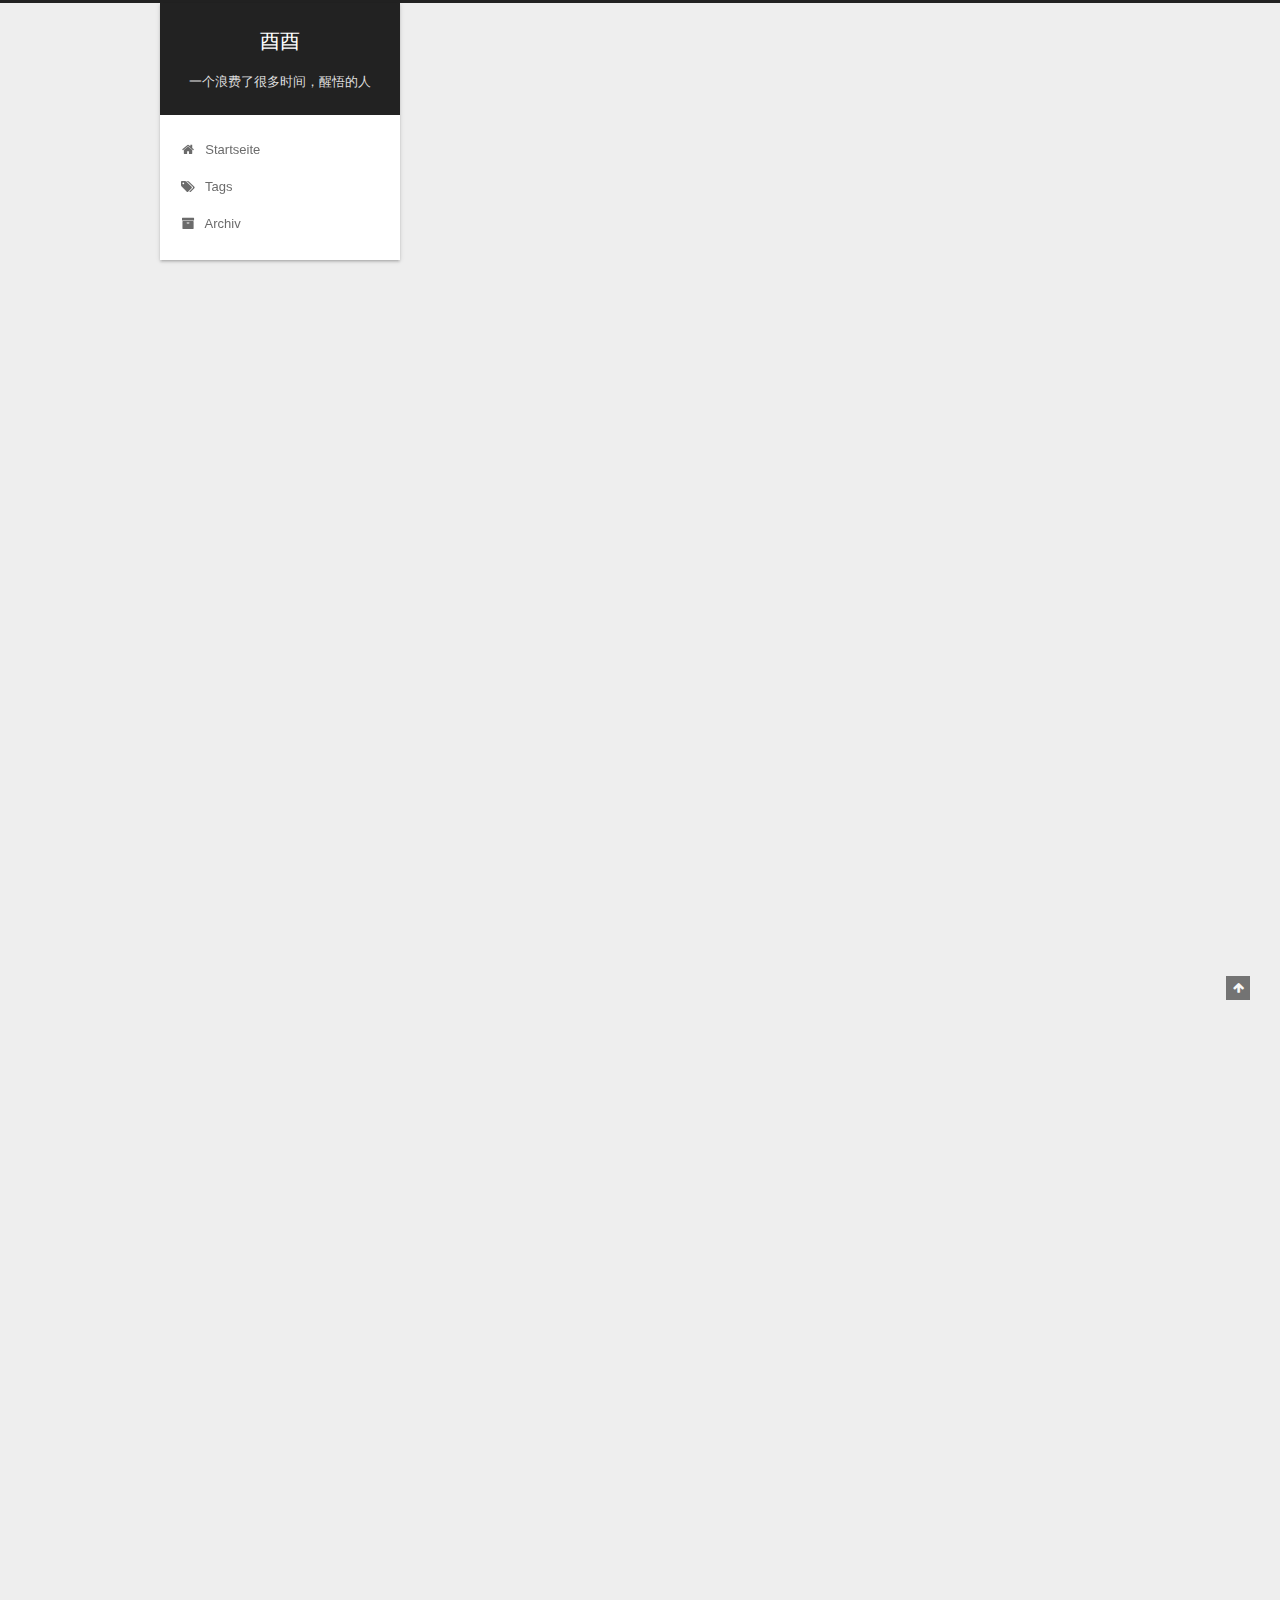
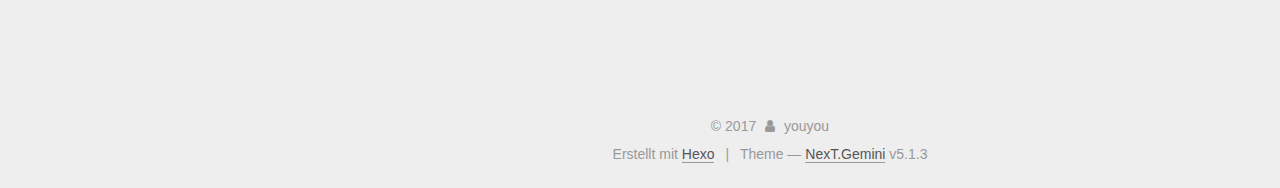
<file: index.html>
<!DOCTYPE html>



  


<html class="theme-next gemini use-motion" lang="中文">
<head>
  <meta charset="UTF-8"/>
<meta http-equiv="X-UA-Compatible" content="IE=edge" />
<meta name="viewport" content="width=device-width, initial-scale=1, maximum-scale=1"/>
<meta name="theme-color" content="#222">









<meta http-equiv="Cache-Control" content="no-transform" />
<meta http-equiv="Cache-Control" content="no-siteapp" />
















  
  
  <link href="/lib/fancybox/source/jquery.fancybox.css?v=2.1.5" rel="stylesheet" type="text/css" />







<link href="/lib/font-awesome/css/font-awesome.min.css?v=4.6.2" rel="stylesheet" type="text/css" />

<link href="/css/main.css?v=5.1.3" rel="stylesheet" type="text/css" />


  <link rel="apple-touch-icon" sizes="180x180" href="/images/apple-touch-icon-next.png?v=5.1.3">


  <link rel="icon" type="image/png" sizes="32x32" href="/images/favicon-32x32-next.png?v=5.1.3">


  <link rel="icon" type="image/png" sizes="16x16" href="/images/favicon-16x16-next.png?v=5.1.3">


  <link rel="mask-icon" href="/images/logo.svg?v=5.1.3" color="#222">





  <meta name="keywords" content="Hexo, NexT" />










<meta name="description" content="给自己留点东西now">
<meta property="og:type" content="website">
<meta property="og:title" content="酉酉">
<meta property="og:url" content="http://yoursite.com/index.html">
<meta property="og:site_name" content="酉酉">
<meta property="og:description" content="给自己留点东西now">
<meta property="og:locale" content="中文">
<meta name="twitter:card" content="summary">
<meta name="twitter:title" content="酉酉">
<meta name="twitter:description" content="给自己留点东西now">



<script type="text/javascript" id="hexo.configurations">
  var NexT = window.NexT || {};
  var CONFIG = {
    root: '/',
    scheme: 'Gemini',
    version: '5.1.3',
    sidebar: {"position":"left","display":"post","offset":12,"b2t":false,"scrollpercent":false,"onmobile":false},
    fancybox: true,
    tabs: true,
    motion: {"enable":true,"async":false,"transition":{"post_block":"fadeIn","post_header":"slideDownIn","post_body":"slideDownIn","coll_header":"slideLeftIn","sidebar":"slideUpIn"}},
    duoshuo: {
      userId: '0',
      author: 'Author'
    },
    algolia: {
      applicationID: '',
      apiKey: '',
      indexName: '',
      hits: {"per_page":10},
      labels: {"input_placeholder":"Search for Posts","hits_empty":"We didn't find any results for the search: ${query}","hits_stats":"${hits} results found in ${time} ms"}
    }
  };
</script>



  <link rel="canonical" href="http://yoursite.com/"/>





  <title>酉酉</title>
  








</head>

<body itemscope itemtype="http://schema.org/WebPage" lang="中文">

  
  
    
  

  <div class="container sidebar-position-left 
  page-home">
    <div class="headband"></div>

    <header id="header" class="header" itemscope itemtype="http://schema.org/WPHeader">
      <div class="header-inner"><div class="site-brand-wrapper">
  <div class="site-meta ">
    

    <div class="custom-logo-site-title">
      <a href="/"  class="brand" rel="start">
        <span class="logo-line-before"><i></i></span>
        <span class="site-title">酉酉</span>
        <span class="logo-line-after"><i></i></span>
      </a>
    </div>
      
        <p class="site-subtitle">一个浪费了很多时间，醒悟的人</p>
      
  </div>

  <div class="site-nav-toggle">
    <button>
      <span class="btn-bar"></span>
      <span class="btn-bar"></span>
      <span class="btn-bar"></span>
    </button>
  </div>
</div>

<nav class="site-nav">
  

  
    <ul id="menu" class="menu">
      
        
        <li class="menu-item menu-item-home">
          <a href="/" rel="section">
            
              <i class="menu-item-icon fa fa-fw fa-home"></i> <br />
            
            Startseite
          </a>
        </li>
      
        
        <li class="menu-item menu-item-tags">
          <a href="/tags/" rel="section">
            
              <i class="menu-item-icon fa fa-fw fa-tags"></i> <br />
            
            Tags
          </a>
        </li>
      
        
        <li class="menu-item menu-item-archives">
          <a href="/archives/" rel="section">
            
              <i class="menu-item-icon fa fa-fw fa-archive"></i> <br />
            
            Archiv
          </a>
        </li>
      

      
    </ul>
  

  
</nav>



 </div>
    </header>

    <main id="main" class="main">
      <div class="main-inner">
        <div class="content-wrap">
          <div id="content" class="content">
            
  <section id="posts" class="posts-expand">
    
      

  

  
  
  

  <article class="post post-type-normal" itemscope itemtype="http://schema.org/Article">
  
  
  
  <div class="post-block">
    <link itemprop="mainEntityOfPage" href="http://yoursite.com/2017/12/23/hexo/">

    <span hidden itemprop="author" itemscope itemtype="http://schema.org/Person">
      <meta itemprop="name" content="youyou">
      <meta itemprop="description" content="">
      <meta itemprop="image" content="/images/avatar.gif">
    </span>

    <span hidden itemprop="publisher" itemscope itemtype="http://schema.org/Organization">
      <meta itemprop="name" content="酉酉">
    </span>

    
      <header class="post-header">

        
        
          <h1 class="post-title" itemprop="name headline">
                
                <a class="post-title-link" href="/2017/12/23/hexo/" itemprop="url">Unbenannt</a></h1>
        

        <div class="post-meta">
          <span class="post-time">
            
              <span class="post-meta-item-icon">
                <i class="fa fa-calendar-o"></i>
              </span>
              
                <span class="post-meta-item-text">Veröffentlicht am</span>
              
              <time title="Post created" itemprop="dateCreated datePublished" datetime="2017-12-23T02:25:54+08:00">
                2017-12-23
              </time>
            

            

            
          </span>

          

          
            
          

          
          

          

          

          

        </div>
      </header>
    

    
    
    
    <div class="post-body" itemprop="articleBody">

      
      

      
        
          
            <h3 id="init"><a href="#init" class="headerlink" title="init"></a>init</h3><figure class="highlight shell"><table><tr><td class="gutter"><pre><span class="line">1</span><br></pre></td><td class="code"><pre><span class="line"><span class="meta">$</span><span class="bash"> hexo init [folder] <span class="comment">#初始化</span></span></span><br></pre></td></tr></table></figure>
<h4 id="new"><a href="#new" class="headerlink" title="new"></a>new</h4><figure class="highlight shell"><table><tr><td class="gutter"><pre><span class="line">1</span><br></pre></td><td class="code"><pre><span class="line"><span class="meta">$</span><span class="bash"> hexo new [layout] &lt;title&gt; <span class="comment">#新建文档</span></span></span><br></pre></td></tr></table></figure>
<h3 id="generate"><a href="#generate" class="headerlink" title="generate"></a>generate</h3><figure class="highlight shell"><table><tr><td class="gutter"><pre><span class="line">1</span><br><span class="line">2</span><br><span class="line">3</span><br><span class="line">4</span><br><span class="line">5</span><br></pre></td><td class="code"><pre><span class="line"><span class="meta">$</span><span class="bash"> hexo -g ，generate   <span class="comment">#发布</span></span></span><br><span class="line"><span class="meta">$</span><span class="bash"> hexo -d ,--deploy  <span class="comment">#部署到github</span></span></span><br><span class="line"><span class="meta">$</span><span class="bash"> hexo -w ,--watch  <span class="comment">#观察文件变化</span></span></span><br><span class="line"><span class="meta">$</span><span class="bash"> hexo -s , server <span class="comment">#启动server 端口4000</span></span></span><br><span class="line"><span class="meta">$</span><span class="bash"> hexo clean <span class="comment">#清楚缓存</span></span></span><br></pre></td></tr></table></figure>

          
        
      
    </div>
    
    
    

    

    

    

    <footer class="post-footer">
      

      

      

      
      
        <div class="post-eof"></div>
      
    </footer>
  </div>
  
  
  
  </article>


    
      

  

  
  
  

  <article class="post post-type-normal" itemscope itemtype="http://schema.org/Article">
  
  
  
  <div class="post-block">
    <link itemprop="mainEntityOfPage" href="http://yoursite.com/2017/12/23/hello-world/">

    <span hidden itemprop="author" itemscope itemtype="http://schema.org/Person">
      <meta itemprop="name" content="youyou">
      <meta itemprop="description" content="">
      <meta itemprop="image" content="/images/avatar.gif">
    </span>

    <span hidden itemprop="publisher" itemscope itemtype="http://schema.org/Organization">
      <meta itemprop="name" content="酉酉">
    </span>

    
      <header class="post-header">

        
        
          <h1 class="post-title" itemprop="name headline">
                
                <a class="post-title-link" href="/2017/12/23/hello-world/" itemprop="url">Hello World</a></h1>
        

        <div class="post-meta">
          <span class="post-time">
            
              <span class="post-meta-item-icon">
                <i class="fa fa-calendar-o"></i>
              </span>
              
                <span class="post-meta-item-text">Veröffentlicht am</span>
              
              <time title="Post created" itemprop="dateCreated datePublished" datetime="2017-12-23T00:21:24+08:00">
                2017-12-23
              </time>
            

            

            
          </span>

          

          
            
          

          
          

          

          

          

        </div>
      </header>
    

    
    
    
    <div class="post-body" itemprop="articleBody">

      
      

      
        
          
            <p>Welcome to <a href="https://hexo.io/" target="_blank" rel="noopener">Hexo</a>! This is your very first post. Check <a href="https://hexo.io/docs/" target="_blank" rel="noopener">documentation</a> for more info. If you get any problems when using Hexo, you can find the answer in <a href="https://hexo.io/docs/troubleshooting.html" target="_blank" rel="noopener">troubleshooting</a> or you can ask me on <a href="https://github.com/hexojs/hexo/issues" target="_blank" rel="noopener">GitHub</a>.</p>
<h2 id="Quick-Start"><a href="#Quick-Start" class="headerlink" title="Quick Start"></a>Quick Start</h2><h3 id="Create-a-new-post"><a href="#Create-a-new-post" class="headerlink" title="Create a new post"></a>Create a new post</h3><figure class="highlight bash"><table><tr><td class="gutter"><pre><span class="line">1</span><br></pre></td><td class="code"><pre><span class="line">$ hexo new <span class="string">"My New Post"</span></span><br></pre></td></tr></table></figure>
<p>More info: <a href="https://hexo.io/docs/writing.html" target="_blank" rel="noopener">Writing</a></p>
<h3 id="Run-server"><a href="#Run-server" class="headerlink" title="Run server"></a>Run server</h3><figure class="highlight bash"><table><tr><td class="gutter"><pre><span class="line">1</span><br></pre></td><td class="code"><pre><span class="line">$ hexo server</span><br></pre></td></tr></table></figure>
<p>More info: <a href="https://hexo.io/docs/server.html" target="_blank" rel="noopener">Server</a></p>
<h3 id="Generate-static-files"><a href="#Generate-static-files" class="headerlink" title="Generate static files"></a>Generate static files</h3><figure class="highlight bash"><table><tr><td class="gutter"><pre><span class="line">1</span><br></pre></td><td class="code"><pre><span class="line">$ hexo generate</span><br></pre></td></tr></table></figure>
<p>More info: <a href="https://hexo.io/docs/generating.html" target="_blank" rel="noopener">Generating</a></p>
<h3 id="Deploy-to-remote-sites"><a href="#Deploy-to-remote-sites" class="headerlink" title="Deploy to remote sites"></a>Deploy to remote sites</h3><figure class="highlight bash"><table><tr><td class="gutter"><pre><span class="line">1</span><br></pre></td><td class="code"><pre><span class="line">$ hexo deploy</span><br></pre></td></tr></table></figure>
<p>More info: <a href="https://hexo.io/docs/deployment.html" target="_blank" rel="noopener">Deployment</a></p>

          
        
      
    </div>
    
    
    

    

    

    

    <footer class="post-footer">
      

      

      

      
      
        <div class="post-eof"></div>
      
    </footer>
  </div>
  
  
  
  </article>


    
  </section>

  


          </div>
          


          

        </div>
        
          
  
  <div class="sidebar-toggle">
    <div class="sidebar-toggle-line-wrap">
      <span class="sidebar-toggle-line sidebar-toggle-line-first"></span>
      <span class="sidebar-toggle-line sidebar-toggle-line-middle"></span>
      <span class="sidebar-toggle-line sidebar-toggle-line-last"></span>
    </div>
  </div>

  <aside id="sidebar" class="sidebar">
    
    <div class="sidebar-inner">

      

      

      <section class="site-overview-wrap sidebar-panel sidebar-panel-active">
        <div class="site-overview">
          <div class="site-author motion-element" itemprop="author" itemscope itemtype="http://schema.org/Person">
            
              <p class="site-author-name" itemprop="name">youyou</p>
              <p class="site-description motion-element" itemprop="description">给自己留点东西now</p>
          </div>

          <nav class="site-state motion-element">

            
              <div class="site-state-item site-state-posts">
              
                <a href="/archives/">
              
                  <span class="site-state-item-count">2</span>
                  <span class="site-state-item-name">Artikel</span>
                </a>
              </div>
            

            

            

          </nav>

          

          <div class="links-of-author motion-element">
            
          </div>

          
          

          
          

          

        </div>
      </section>

      

      

    </div>
  </aside>


        
      </div>
    </main>

    <footer id="footer" class="footer">
      <div class="footer-inner">
        <div class="copyright">&copy; <span itemprop="copyrightYear">2017</span>
  <span class="with-love">
    <i class="fa fa-user"></i>
  </span>
  <span class="author" itemprop="copyrightHolder">youyou</span>

  
</div>


  <div class="powered-by">Erstellt mit  <a class="theme-link" target="_blank" href="https://hexo.io">Hexo</a></div>



  <span class="post-meta-divider">|</span>



  <div class="theme-info">Theme &mdash; <a class="theme-link" target="_blank" href="https://github.com/iissnan/hexo-theme-next">NexT.Gemini</a> v5.1.3</div>




        







        
      </div>
    </footer>

    
      <div class="back-to-top">
        <i class="fa fa-arrow-up"></i>
        
      </div>
    

    

  </div>

  

<script type="text/javascript">
  if (Object.prototype.toString.call(window.Promise) !== '[object Function]') {
    window.Promise = null;
  }
</script>









  












  
  
    <script type="text/javascript" src="/lib/jquery/index.js?v=2.1.3"></script>
  

  
  
    <script type="text/javascript" src="/lib/fastclick/lib/fastclick.min.js?v=1.0.6"></script>
  

  
  
    <script type="text/javascript" src="/lib/jquery_lazyload/jquery.lazyload.js?v=1.9.7"></script>
  

  
  
    <script type="text/javascript" src="/lib/velocity/velocity.min.js?v=1.2.1"></script>
  

  
  
    <script type="text/javascript" src="/lib/velocity/velocity.ui.min.js?v=1.2.1"></script>
  

  
  
    <script type="text/javascript" src="/lib/fancybox/source/jquery.fancybox.pack.js?v=2.1.5"></script>
  


  


  <script type="text/javascript" src="/js/src/utils.js?v=5.1.3"></script>

  <script type="text/javascript" src="/js/src/motion.js?v=5.1.3"></script>



  
  


  <script type="text/javascript" src="/js/src/affix.js?v=5.1.3"></script>

  <script type="text/javascript" src="/js/src/schemes/pisces.js?v=5.1.3"></script>



  

  


  <script type="text/javascript" src="/js/src/bootstrap.js?v=5.1.3"></script>



  


  




	





  





  












  





  

  

  

  
  

  

  

  

</body>
</html>
</file>
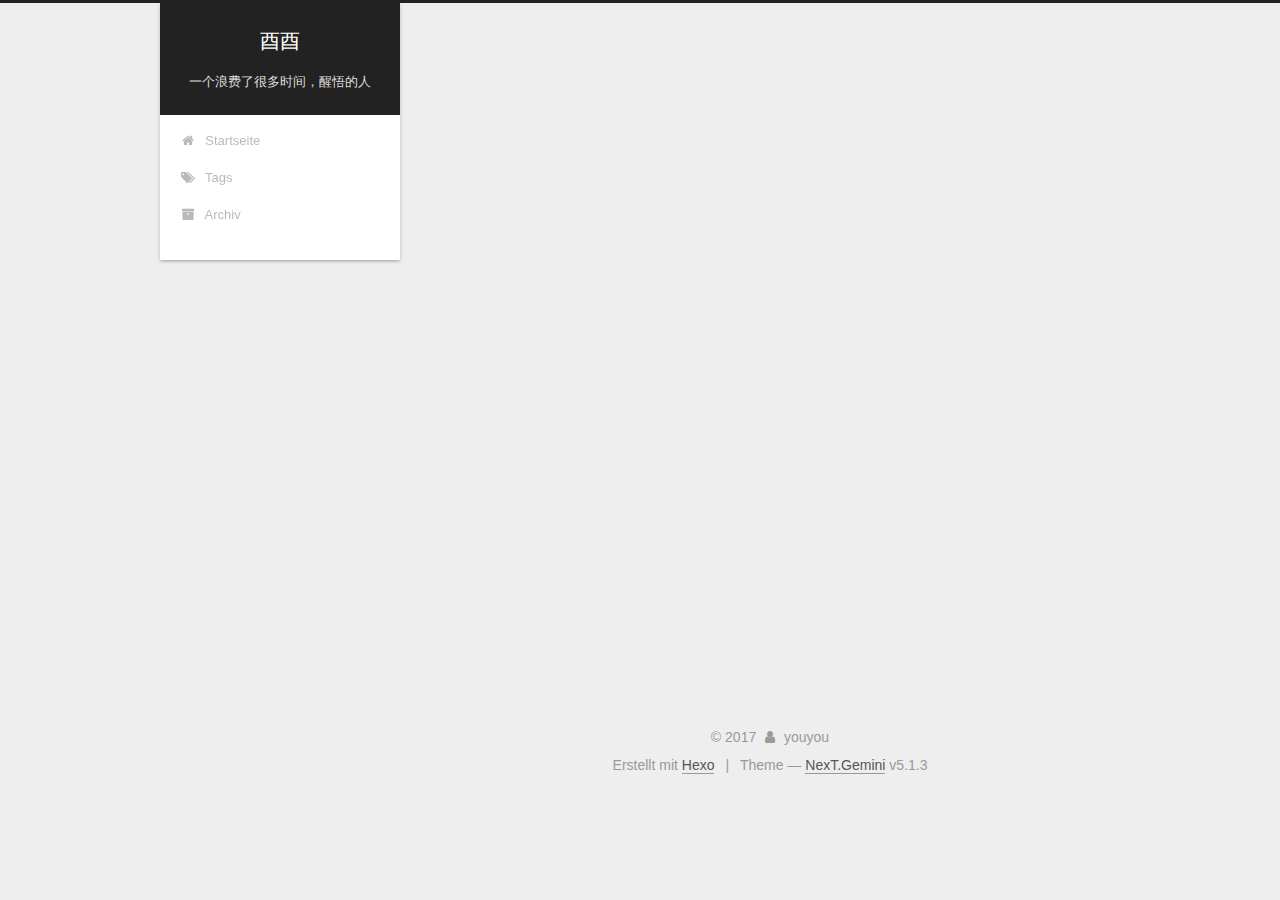
<file: archives/index.html>
<!DOCTYPE html>



  


<html class="theme-next gemini use-motion" lang="中文">
<head>
  <meta charset="UTF-8"/>
<meta http-equiv="X-UA-Compatible" content="IE=edge" />
<meta name="viewport" content="width=device-width, initial-scale=1, maximum-scale=1"/>
<meta name="theme-color" content="#222">









<meta http-equiv="Cache-Control" content="no-transform" />
<meta http-equiv="Cache-Control" content="no-siteapp" />
















  
  
  <link href="/lib/fancybox/source/jquery.fancybox.css?v=2.1.5" rel="stylesheet" type="text/css" />







<link href="/lib/font-awesome/css/font-awesome.min.css?v=4.6.2" rel="stylesheet" type="text/css" />

<link href="/css/main.css?v=5.1.3" rel="stylesheet" type="text/css" />


  <link rel="apple-touch-icon" sizes="180x180" href="/images/apple-touch-icon-next.png?v=5.1.3">


  <link rel="icon" type="image/png" sizes="32x32" href="/images/favicon-32x32-next.png?v=5.1.3">


  <link rel="icon" type="image/png" sizes="16x16" href="/images/favicon-16x16-next.png?v=5.1.3">


  <link rel="mask-icon" href="/images/logo.svg?v=5.1.3" color="#222">





  <meta name="keywords" content="Hexo, NexT" />










<meta name="description" content="给自己留点东西now">
<meta property="og:type" content="website">
<meta property="og:title" content="酉酉">
<meta property="og:url" content="http://yoursite.com/archives/index.html">
<meta property="og:site_name" content="酉酉">
<meta property="og:description" content="给自己留点东西now">
<meta property="og:locale" content="中文">
<meta name="twitter:card" content="summary">
<meta name="twitter:title" content="酉酉">
<meta name="twitter:description" content="给自己留点东西now">



<script type="text/javascript" id="hexo.configurations">
  var NexT = window.NexT || {};
  var CONFIG = {
    root: '/',
    scheme: 'Gemini',
    version: '5.1.3',
    sidebar: {"position":"left","display":"post","offset":12,"b2t":false,"scrollpercent":false,"onmobile":false},
    fancybox: true,
    tabs: true,
    motion: {"enable":true,"async":false,"transition":{"post_block":"fadeIn","post_header":"slideDownIn","post_body":"slideDownIn","coll_header":"slideLeftIn","sidebar":"slideUpIn"}},
    duoshuo: {
      userId: '0',
      author: 'Author'
    },
    algolia: {
      applicationID: '',
      apiKey: '',
      indexName: '',
      hits: {"per_page":10},
      labels: {"input_placeholder":"Search for Posts","hits_empty":"We didn't find any results for the search: ${query}","hits_stats":"${hits} results found in ${time} ms"}
    }
  };
</script>



  <link rel="canonical" href="http://yoursite.com/archives/"/>





  <title>Archiv | 酉酉</title>
  








</head>

<body itemscope itemtype="http://schema.org/WebPage" lang="中文">

  
  
    
  

  <div class="container sidebar-position-left page-archive">
    <div class="headband"></div>

    <header id="header" class="header" itemscope itemtype="http://schema.org/WPHeader">
      <div class="header-inner"><div class="site-brand-wrapper">
  <div class="site-meta ">
    

    <div class="custom-logo-site-title">
      <a href="/"  class="brand" rel="start">
        <span class="logo-line-before"><i></i></span>
        <span class="site-title">酉酉</span>
        <span class="logo-line-after"><i></i></span>
      </a>
    </div>
      
        <p class="site-subtitle">一个浪费了很多时间，醒悟的人</p>
      
  </div>

  <div class="site-nav-toggle">
    <button>
      <span class="btn-bar"></span>
      <span class="btn-bar"></span>
      <span class="btn-bar"></span>
    </button>
  </div>
</div>

<nav class="site-nav">
  

  
    <ul id="menu" class="menu">
      
        
        <li class="menu-item menu-item-home">
          <a href="/" rel="section">
            
              <i class="menu-item-icon fa fa-fw fa-home"></i> <br />
            
            Startseite
          </a>
        </li>
      
        
        <li class="menu-item menu-item-tags">
          <a href="/tags/" rel="section">
            
              <i class="menu-item-icon fa fa-fw fa-tags"></i> <br />
            
            Tags
          </a>
        </li>
      
        
        <li class="menu-item menu-item-archives">
          <a href="/archives/" rel="section">
            
              <i class="menu-item-icon fa fa-fw fa-archive"></i> <br />
            
            Archiv
          </a>
        </li>
      

      
    </ul>
  

  
</nav>



 </div>
    </header>

    <main id="main" class="main">
      <div class="main-inner">
        <div class="content-wrap">
          <div id="content" class="content">
            

  
  
  
  <div class="post-block archive">
    <div id="posts" class="posts-collapse">
      <span class="archive-move-on"></span>

      <span class="archive-page-counter">
        
        
        
          
        
        Öhm..! Insgesamt 2 Artikel. Bleib dran.
      </span>

      

        
        
        

        
          
          <div class="collection-title">
            <h1 class="archive-year" id="archive-year-2017">2017</h1>
          </div>
        
        

        

  <article class="post post-type-normal" itemscope itemtype="http://schema.org/Article">
    <header class="post-header">

      <h2 class="post-title">
        
            <a class="post-title-link" href="/2017/12/23/hexo/" itemprop="url">
              
                <span itemprop="name">Unbenannt</span>
              
            </a>
        
      </h2>

      <div class="post-meta">
        <time class="post-time" itemprop="dateCreated"
              datetime="2017-12-23T02:25:54+08:00"
              content="2017-12-23" >
          12-23
        </time>
      </div>

    </header>
  </article>



      

        
        
        

        
        

        

  <article class="post post-type-normal" itemscope itemtype="http://schema.org/Article">
    <header class="post-header">

      <h2 class="post-title">
        
            <a class="post-title-link" href="/2017/12/23/hello-world/" itemprop="url">
              
                <span itemprop="name">Hello World</span>
              
            </a>
        
      </h2>

      <div class="post-meta">
        <time class="post-time" itemprop="dateCreated"
              datetime="2017-12-23T00:21:24+08:00"
              content="2017-12-23" >
          12-23
        </time>
      </div>

    </header>
  </article>



      

    </div>
  </div>
  
  
  

  



          </div>
          


          

        </div>
        
          
  
  <div class="sidebar-toggle">
    <div class="sidebar-toggle-line-wrap">
      <span class="sidebar-toggle-line sidebar-toggle-line-first"></span>
      <span class="sidebar-toggle-line sidebar-toggle-line-middle"></span>
      <span class="sidebar-toggle-line sidebar-toggle-line-last"></span>
    </div>
  </div>

  <aside id="sidebar" class="sidebar">
    
    <div class="sidebar-inner">

      

      

      <section class="site-overview-wrap sidebar-panel sidebar-panel-active">
        <div class="site-overview">
          <div class="site-author motion-element" itemprop="author" itemscope itemtype="http://schema.org/Person">
            
              <p class="site-author-name" itemprop="name">youyou</p>
              <p class="site-description motion-element" itemprop="description">给自己留点东西now</p>
          </div>

          <nav class="site-state motion-element">

            
              <div class="site-state-item site-state-posts">
              
                <a href="/archives/">
              
                  <span class="site-state-item-count">2</span>
                  <span class="site-state-item-name">Artikel</span>
                </a>
              </div>
            

            

            

          </nav>

          

          <div class="links-of-author motion-element">
            
          </div>

          
          

          
          

          

        </div>
      </section>

      

      

    </div>
  </aside>


        
      </div>
    </main>

    <footer id="footer" class="footer">
      <div class="footer-inner">
        <div class="copyright">&copy; <span itemprop="copyrightYear">2017</span>
  <span class="with-love">
    <i class="fa fa-user"></i>
  </span>
  <span class="author" itemprop="copyrightHolder">youyou</span>

  
</div>


  <div class="powered-by">Erstellt mit  <a class="theme-link" target="_blank" href="https://hexo.io">Hexo</a></div>



  <span class="post-meta-divider">|</span>



  <div class="theme-info">Theme &mdash; <a class="theme-link" target="_blank" href="https://github.com/iissnan/hexo-theme-next">NexT.Gemini</a> v5.1.3</div>




        







        
      </div>
    </footer>

    
      <div class="back-to-top">
        <i class="fa fa-arrow-up"></i>
        
      </div>
    

    

  </div>

  

<script type="text/javascript">
  if (Object.prototype.toString.call(window.Promise) !== '[object Function]') {
    window.Promise = null;
  }
</script>









  












  
  
    <script type="text/javascript" src="/lib/jquery/index.js?v=2.1.3"></script>
  

  
  
    <script type="text/javascript" src="/lib/fastclick/lib/fastclick.min.js?v=1.0.6"></script>
  

  
  
    <script type="text/javascript" src="/lib/jquery_lazyload/jquery.lazyload.js?v=1.9.7"></script>
  

  
  
    <script type="text/javascript" src="/lib/velocity/velocity.min.js?v=1.2.1"></script>
  

  
  
    <script type="text/javascript" src="/lib/velocity/velocity.ui.min.js?v=1.2.1"></script>
  

  
  
    <script type="text/javascript" src="/lib/fancybox/source/jquery.fancybox.pack.js?v=2.1.5"></script>
  


  


  <script type="text/javascript" src="/js/src/utils.js?v=5.1.3"></script>

  <script type="text/javascript" src="/js/src/motion.js?v=5.1.3"></script>



  
  


  <script type="text/javascript" src="/js/src/affix.js?v=5.1.3"></script>

  <script type="text/javascript" src="/js/src/schemes/pisces.js?v=5.1.3"></script>



  

  


  <script type="text/javascript" src="/js/src/bootstrap.js?v=5.1.3"></script>



  


  




	





  





  












  





  

  

  

  
  

  

  

  

</body>
</html>
</file>
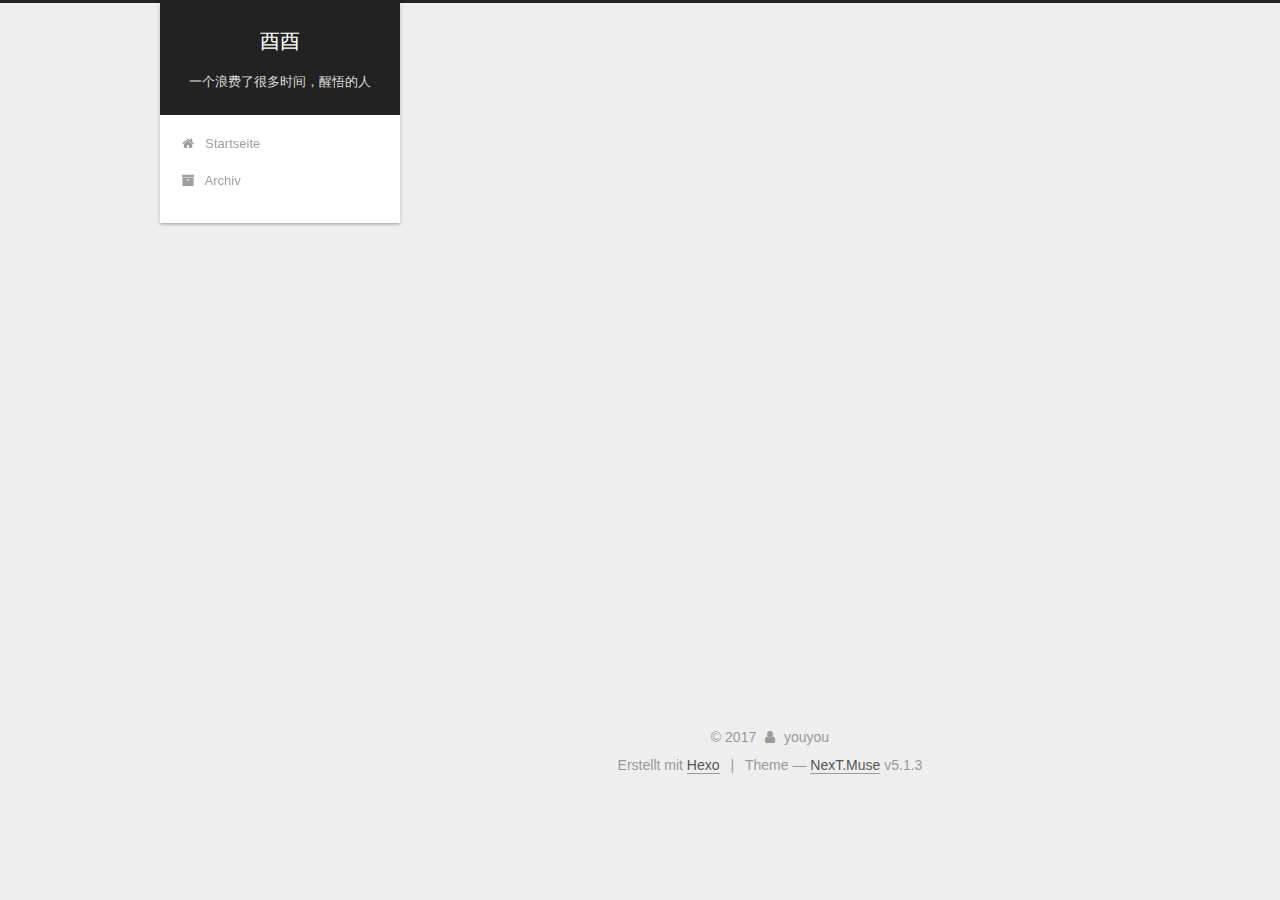
<file: tags/index.html>
<!DOCTYPE html>



  


<html class="theme-next muse use-motion" lang="中文">
<head>
  <meta charset="UTF-8"/>
<meta http-equiv="X-UA-Compatible" content="IE=edge" />
<meta name="viewport" content="width=device-width, initial-scale=1, maximum-scale=1"/>
<meta name="theme-color" content="#222">









<meta http-equiv="Cache-Control" content="no-transform" />
<meta http-equiv="Cache-Control" content="no-siteapp" />
















  
  
  <link href="/lib/fancybox/source/jquery.fancybox.css?v=2.1.5" rel="stylesheet" type="text/css" />







<link href="/lib/font-awesome/css/font-awesome.min.css?v=4.6.2" rel="stylesheet" type="text/css" />

<link href="/css/main.css?v=5.1.3" rel="stylesheet" type="text/css" />


  <link rel="apple-touch-icon" sizes="180x180" href="/images/apple-touch-icon-next.png?v=5.1.3">


  <link rel="icon" type="image/png" sizes="32x32" href="/images/favicon-32x32-next.png?v=5.1.3">


  <link rel="icon" type="image/png" sizes="16x16" href="/images/favicon-16x16-next.png?v=5.1.3">


  <link rel="mask-icon" href="/images/logo.svg?v=5.1.3" color="#222">





  <meta name="keywords" content="Hexo, NexT" />










<meta name="description" content="给自己留点东西now">
<meta property="og:type" content="website">
<meta property="og:title" content="tags">
<meta property="og:url" content="http://yoursite.com/tags/index.html">
<meta property="og:site_name" content="酉酉">
<meta property="og:description" content="给自己留点东西now">
<meta property="og:locale" content="中文">
<meta property="og:updated_time" content="2017-12-22T17:54:31.000Z">
<meta name="twitter:card" content="summary">
<meta name="twitter:title" content="tags">
<meta name="twitter:description" content="给自己留点东西now">



<script type="text/javascript" id="hexo.configurations">
  var NexT = window.NexT || {};
  var CONFIG = {
    root: '/',
    scheme: 'Muse',
    version: '5.1.3',
    sidebar: {"position":"left","display":"post","offset":12,"b2t":false,"scrollpercent":false,"onmobile":false},
    fancybox: true,
    tabs: true,
    motion: {"enable":true,"async":false,"transition":{"post_block":"fadeIn","post_header":"slideDownIn","post_body":"slideDownIn","coll_header":"slideLeftIn","sidebar":"slideUpIn"}},
    duoshuo: {
      userId: '0',
      author: 'Author'
    },
    algolia: {
      applicationID: '',
      apiKey: '',
      indexName: '',
      hits: {"per_page":10},
      labels: {"input_placeholder":"Search for Posts","hits_empty":"We didn't find any results for the search: ${query}","hits_stats":"${hits} results found in ${time} ms"}
    }
  };
</script>



  <link rel="canonical" href="http://yoursite.com/tags/"/>





  <title>tags | 酉酉</title>
  








</head>

<body itemscope itemtype="http://schema.org/WebPage" lang="中文">

  
  
    
  

  <div class="container sidebar-position-left page-post-detail">
    <div class="headband"></div>

    <header id="header" class="header" itemscope itemtype="http://schema.org/WPHeader">
      <div class="header-inner"><div class="site-brand-wrapper">
  <div class="site-meta ">
    

    <div class="custom-logo-site-title">
      <a href="/"  class="brand" rel="start">
        <span class="logo-line-before"><i></i></span>
        <span class="site-title">酉酉</span>
        <span class="logo-line-after"><i></i></span>
      </a>
    </div>
      
        <p class="site-subtitle">一个浪费了很多时间，醒悟的人</p>
      
  </div>

  <div class="site-nav-toggle">
    <button>
      <span class="btn-bar"></span>
      <span class="btn-bar"></span>
      <span class="btn-bar"></span>
    </button>
  </div>
</div>

<nav class="site-nav">
  

  
    <ul id="menu" class="menu">
      
        
        <li class="menu-item menu-item-home">
          <a href="/" rel="section">
            
              <i class="menu-item-icon fa fa-fw fa-home"></i> <br />
            
            Startseite
          </a>
        </li>
      
        
        <li class="menu-item menu-item-archives">
          <a href="/archives/" rel="section">
            
              <i class="menu-item-icon fa fa-fw fa-archive"></i> <br />
            
            Archiv
          </a>
        </li>
      

      
    </ul>
  

  
</nav>



 </div>
    </header>

    <main id="main" class="main">
      <div class="main-inner">
        <div class="content-wrap">
          <div id="content" class="content">
            

  <div id="posts" class="posts-expand">
    
    
    
    <div class="post-block page">
      <header class="post-header">

	<h1 class="post-title" itemprop="name headline">tags</h1>



</header>

      
      
      
      <div class="post-body">
        
        
          <div class="tag-cloud">
            <div class="tag-cloud-title">
                Keine Tags
            </div>
            <div class="tag-cloud-tags">
              
            </div>
          </div>
        
      </div>
      
      
      
    </div>
    
    
    
  </div>


          </div>
          


          

        </div>
        
          
  
  <div class="sidebar-toggle">
    <div class="sidebar-toggle-line-wrap">
      <span class="sidebar-toggle-line sidebar-toggle-line-first"></span>
      <span class="sidebar-toggle-line sidebar-toggle-line-middle"></span>
      <span class="sidebar-toggle-line sidebar-toggle-line-last"></span>
    </div>
  </div>

  <aside id="sidebar" class="sidebar">
    
    <div class="sidebar-inner">

      

      

      <section class="site-overview-wrap sidebar-panel sidebar-panel-active">
        <div class="site-overview">
          <div class="site-author motion-element" itemprop="author" itemscope itemtype="http://schema.org/Person">
            
              <p class="site-author-name" itemprop="name">youyou</p>
              <p class="site-description motion-element" itemprop="description">给自己留点东西now</p>
          </div>

          <nav class="site-state motion-element">

            
              <div class="site-state-item site-state-posts">
              
                <a href="/archives/">
              
                  <span class="site-state-item-count">1</span>
                  <span class="site-state-item-name">Artikel</span>
                </a>
              </div>
            

            

            

          </nav>

          

          <div class="links-of-author motion-element">
            
          </div>

          
          

          
          

          

        </div>
      </section>

      

      

    </div>
  </aside>


        
      </div>
    </main>

    <footer id="footer" class="footer">
      <div class="footer-inner">
        <div class="copyright">&copy; <span itemprop="copyrightYear">2017</span>
  <span class="with-love">
    <i class="fa fa-user"></i>
  </span>
  <span class="author" itemprop="copyrightHolder">youyou</span>

  
</div>


  <div class="powered-by">Erstellt mit  <a class="theme-link" target="_blank" href="https://hexo.io">Hexo</a></div>



  <span class="post-meta-divider">|</span>



  <div class="theme-info">Theme &mdash; <a class="theme-link" target="_blank" href="https://github.com/iissnan/hexo-theme-next">NexT.Muse</a> v5.1.3</div>




        







        
      </div>
    </footer>

    
      <div class="back-to-top">
        <i class="fa fa-arrow-up"></i>
        
      </div>
    

    

  </div>

  

<script type="text/javascript">
  if (Object.prototype.toString.call(window.Promise) !== '[object Function]') {
    window.Promise = null;
  }
</script>









  












  
  
    <script type="text/javascript" src="/lib/jquery/index.js?v=2.1.3"></script>
  

  
  
    <script type="text/javascript" src="/lib/fastclick/lib/fastclick.min.js?v=1.0.6"></script>
  

  
  
    <script type="text/javascript" src="/lib/jquery_lazyload/jquery.lazyload.js?v=1.9.7"></script>
  

  
  
    <script type="text/javascript" src="/lib/velocity/velocity.min.js?v=1.2.1"></script>
  

  
  
    <script type="text/javascript" src="/lib/velocity/velocity.ui.min.js?v=1.2.1"></script>
  

  
  
    <script type="text/javascript" src="/lib/fancybox/source/jquery.fancybox.pack.js?v=2.1.5"></script>
  


  


  <script type="text/javascript" src="/js/src/utils.js?v=5.1.3"></script>

  <script type="text/javascript" src="/js/src/motion.js?v=5.1.3"></script>



  
  

  
  <script type="text/javascript" src="/js/src/scrollspy.js?v=5.1.3"></script>
<script type="text/javascript" src="/js/src/post-details.js?v=5.1.3"></script>



  


  <script type="text/javascript" src="/js/src/bootstrap.js?v=5.1.3"></script>



  


  




	





  





  












  





  

  

  

  
  

  

  

  

</body>
</html>
</file>
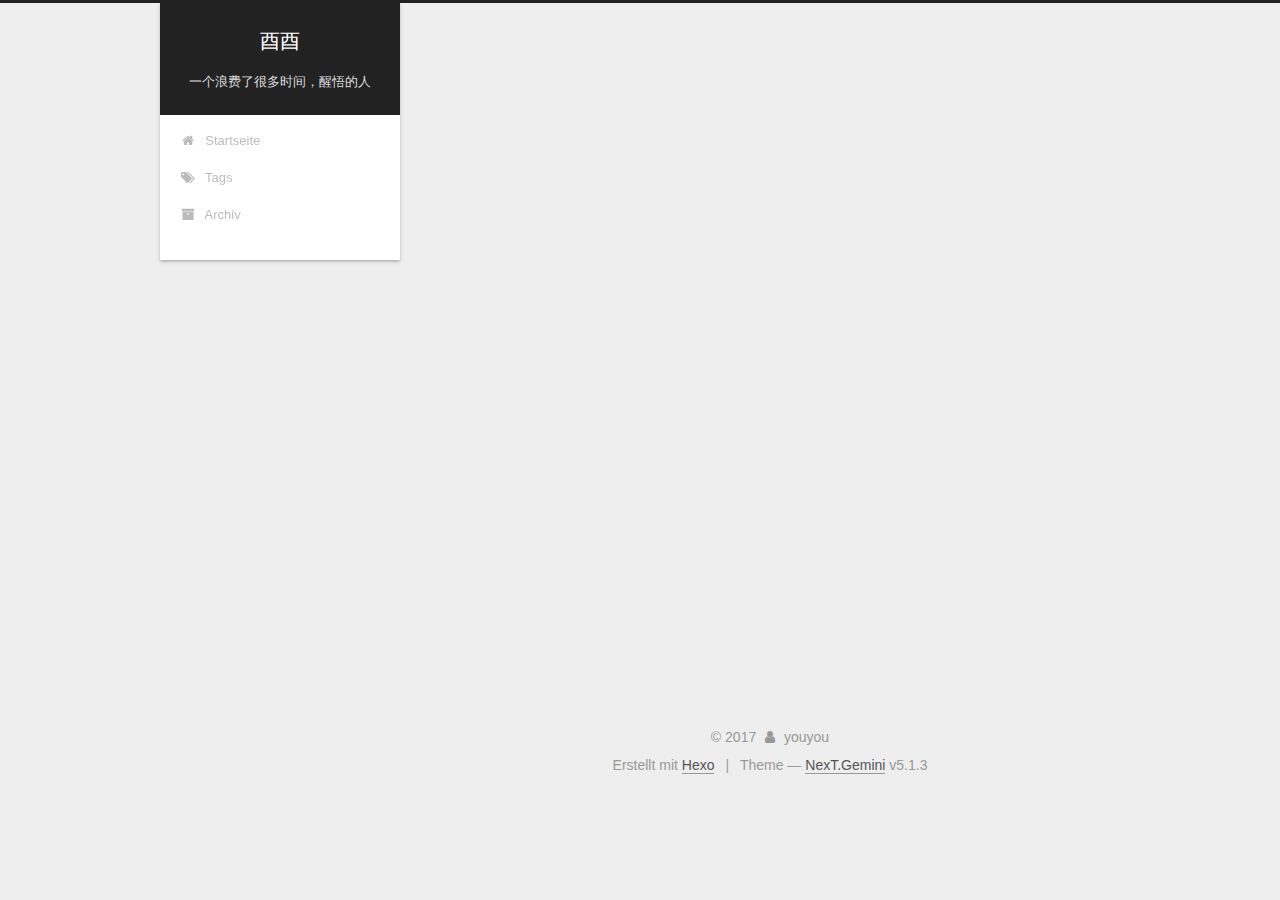
<file: archives/2017/index.html>
<!DOCTYPE html>



  


<html class="theme-next gemini use-motion" lang="中文">
<head>
  <meta charset="UTF-8"/>
<meta http-equiv="X-UA-Compatible" content="IE=edge" />
<meta name="viewport" content="width=device-width, initial-scale=1, maximum-scale=1"/>
<meta name="theme-color" content="#222">









<meta http-equiv="Cache-Control" content="no-transform" />
<meta http-equiv="Cache-Control" content="no-siteapp" />
















  
  
  <link href="/lib/fancybox/source/jquery.fancybox.css?v=2.1.5" rel="stylesheet" type="text/css" />







<link href="/lib/font-awesome/css/font-awesome.min.css?v=4.6.2" rel="stylesheet" type="text/css" />

<link href="/css/main.css?v=5.1.3" rel="stylesheet" type="text/css" />


  <link rel="apple-touch-icon" sizes="180x180" href="/images/apple-touch-icon-next.png?v=5.1.3">


  <link rel="icon" type="image/png" sizes="32x32" href="/images/favicon-32x32-next.png?v=5.1.3">


  <link rel="icon" type="image/png" sizes="16x16" href="/images/favicon-16x16-next.png?v=5.1.3">


  <link rel="mask-icon" href="/images/logo.svg?v=5.1.3" color="#222">





  <meta name="keywords" content="Hexo, NexT" />










<meta name="description" content="给自己留点东西now">
<meta property="og:type" content="website">
<meta property="og:title" content="酉酉">
<meta property="og:url" content="http://yoursite.com/archives/2017/index.html">
<meta property="og:site_name" content="酉酉">
<meta property="og:description" content="给自己留点东西now">
<meta property="og:locale" content="中文">
<meta name="twitter:card" content="summary">
<meta name="twitter:title" content="酉酉">
<meta name="twitter:description" content="给自己留点东西now">



<script type="text/javascript" id="hexo.configurations">
  var NexT = window.NexT || {};
  var CONFIG = {
    root: '/',
    scheme: 'Gemini',
    version: '5.1.3',
    sidebar: {"position":"left","display":"post","offset":12,"b2t":false,"scrollpercent":false,"onmobile":false},
    fancybox: true,
    tabs: true,
    motion: {"enable":true,"async":false,"transition":{"post_block":"fadeIn","post_header":"slideDownIn","post_body":"slideDownIn","coll_header":"slideLeftIn","sidebar":"slideUpIn"}},
    duoshuo: {
      userId: '0',
      author: 'Author'
    },
    algolia: {
      applicationID: '',
      apiKey: '',
      indexName: '',
      hits: {"per_page":10},
      labels: {"input_placeholder":"Search for Posts","hits_empty":"We didn't find any results for the search: ${query}","hits_stats":"${hits} results found in ${time} ms"}
    }
  };
</script>



  <link rel="canonical" href="http://yoursite.com/archives/2017/"/>





  <title>Archiv | 酉酉</title>
  








</head>

<body itemscope itemtype="http://schema.org/WebPage" lang="中文">

  
  
    
  

  <div class="container sidebar-position-left page-archive">
    <div class="headband"></div>

    <header id="header" class="header" itemscope itemtype="http://schema.org/WPHeader">
      <div class="header-inner"><div class="site-brand-wrapper">
  <div class="site-meta ">
    

    <div class="custom-logo-site-title">
      <a href="/"  class="brand" rel="start">
        <span class="logo-line-before"><i></i></span>
        <span class="site-title">酉酉</span>
        <span class="logo-line-after"><i></i></span>
      </a>
    </div>
      
        <p class="site-subtitle">一个浪费了很多时间，醒悟的人</p>
      
  </div>

  <div class="site-nav-toggle">
    <button>
      <span class="btn-bar"></span>
      <span class="btn-bar"></span>
      <span class="btn-bar"></span>
    </button>
  </div>
</div>

<nav class="site-nav">
  

  
    <ul id="menu" class="menu">
      
        
        <li class="menu-item menu-item-home">
          <a href="/" rel="section">
            
              <i class="menu-item-icon fa fa-fw fa-home"></i> <br />
            
            Startseite
          </a>
        </li>
      
        
        <li class="menu-item menu-item-tags">
          <a href="/tags/" rel="section">
            
              <i class="menu-item-icon fa fa-fw fa-tags"></i> <br />
            
            Tags
          </a>
        </li>
      
        
        <li class="menu-item menu-item-archives">
          <a href="/archives/" rel="section">
            
              <i class="menu-item-icon fa fa-fw fa-archive"></i> <br />
            
            Archiv
          </a>
        </li>
      

      
    </ul>
  

  
</nav>



 </div>
    </header>

    <main id="main" class="main">
      <div class="main-inner">
        <div class="content-wrap">
          <div id="content" class="content">
            

  
  
  
  <div class="post-block archive">
    <div id="posts" class="posts-collapse">
      <span class="archive-move-on"></span>

      <span class="archive-page-counter">
        
        
        
          
        
        Öhm..! Insgesamt 2 Artikel. Bleib dran.
      </span>

      

        
        
        

        
          
          <div class="collection-title">
            <h1 class="archive-year" id="archive-year-2017">2017</h1>
          </div>
        
        

        

  <article class="post post-type-normal" itemscope itemtype="http://schema.org/Article">
    <header class="post-header">

      <h2 class="post-title">
        
            <a class="post-title-link" href="/2017/12/23/hexo/" itemprop="url">
              
                <span itemprop="name">Unbenannt</span>
              
            </a>
        
      </h2>

      <div class="post-meta">
        <time class="post-time" itemprop="dateCreated"
              datetime="2017-12-23T02:25:54+08:00"
              content="2017-12-23" >
          12-23
        </time>
      </div>

    </header>
  </article>



      

        
        
        

        
        

        

  <article class="post post-type-normal" itemscope itemtype="http://schema.org/Article">
    <header class="post-header">

      <h2 class="post-title">
        
            <a class="post-title-link" href="/2017/12/23/hello-world/" itemprop="url">
              
                <span itemprop="name">Hello World</span>
              
            </a>
        
      </h2>

      <div class="post-meta">
        <time class="post-time" itemprop="dateCreated"
              datetime="2017-12-23T00:21:24+08:00"
              content="2017-12-23" >
          12-23
        </time>
      </div>

    </header>
  </article>



      

    </div>
  </div>
  
  
  

  



          </div>
          


          

        </div>
        
          
  
  <div class="sidebar-toggle">
    <div class="sidebar-toggle-line-wrap">
      <span class="sidebar-toggle-line sidebar-toggle-line-first"></span>
      <span class="sidebar-toggle-line sidebar-toggle-line-middle"></span>
      <span class="sidebar-toggle-line sidebar-toggle-line-last"></span>
    </div>
  </div>

  <aside id="sidebar" class="sidebar">
    
    <div class="sidebar-inner">

      

      

      <section class="site-overview-wrap sidebar-panel sidebar-panel-active">
        <div class="site-overview">
          <div class="site-author motion-element" itemprop="author" itemscope itemtype="http://schema.org/Person">
            
              <p class="site-author-name" itemprop="name">youyou</p>
              <p class="site-description motion-element" itemprop="description">给自己留点东西now</p>
          </div>

          <nav class="site-state motion-element">

            
              <div class="site-state-item site-state-posts">
              
                <a href="/archives/">
              
                  <span class="site-state-item-count">2</span>
                  <span class="site-state-item-name">Artikel</span>
                </a>
              </div>
            

            

            

          </nav>

          

          <div class="links-of-author motion-element">
            
          </div>

          
          

          
          

          

        </div>
      </section>

      

      

    </div>
  </aside>


        
      </div>
    </main>

    <footer id="footer" class="footer">
      <div class="footer-inner">
        <div class="copyright">&copy; <span itemprop="copyrightYear">2017</span>
  <span class="with-love">
    <i class="fa fa-user"></i>
  </span>
  <span class="author" itemprop="copyrightHolder">youyou</span>

  
</div>


  <div class="powered-by">Erstellt mit  <a class="theme-link" target="_blank" href="https://hexo.io">Hexo</a></div>



  <span class="post-meta-divider">|</span>



  <div class="theme-info">Theme &mdash; <a class="theme-link" target="_blank" href="https://github.com/iissnan/hexo-theme-next">NexT.Gemini</a> v5.1.3</div>




        







        
      </div>
    </footer>

    
      <div class="back-to-top">
        <i class="fa fa-arrow-up"></i>
        
      </div>
    

    

  </div>

  

<script type="text/javascript">
  if (Object.prototype.toString.call(window.Promise) !== '[object Function]') {
    window.Promise = null;
  }
</script>









  












  
  
    <script type="text/javascript" src="/lib/jquery/index.js?v=2.1.3"></script>
  

  
  
    <script type="text/javascript" src="/lib/fastclick/lib/fastclick.min.js?v=1.0.6"></script>
  

  
  
    <script type="text/javascript" src="/lib/jquery_lazyload/jquery.lazyload.js?v=1.9.7"></script>
  

  
  
    <script type="text/javascript" src="/lib/velocity/velocity.min.js?v=1.2.1"></script>
  

  
  
    <script type="text/javascript" src="/lib/velocity/velocity.ui.min.js?v=1.2.1"></script>
  

  
  
    <script type="text/javascript" src="/lib/fancybox/source/jquery.fancybox.pack.js?v=2.1.5"></script>
  


  


  <script type="text/javascript" src="/js/src/utils.js?v=5.1.3"></script>

  <script type="text/javascript" src="/js/src/motion.js?v=5.1.3"></script>



  
  


  <script type="text/javascript" src="/js/src/affix.js?v=5.1.3"></script>

  <script type="text/javascript" src="/js/src/schemes/pisces.js?v=5.1.3"></script>



  

  


  <script type="text/javascript" src="/js/src/bootstrap.js?v=5.1.3"></script>



  


  




	





  





  












  





  

  

  

  
  

  

  

  

</body>
</html>
</file>
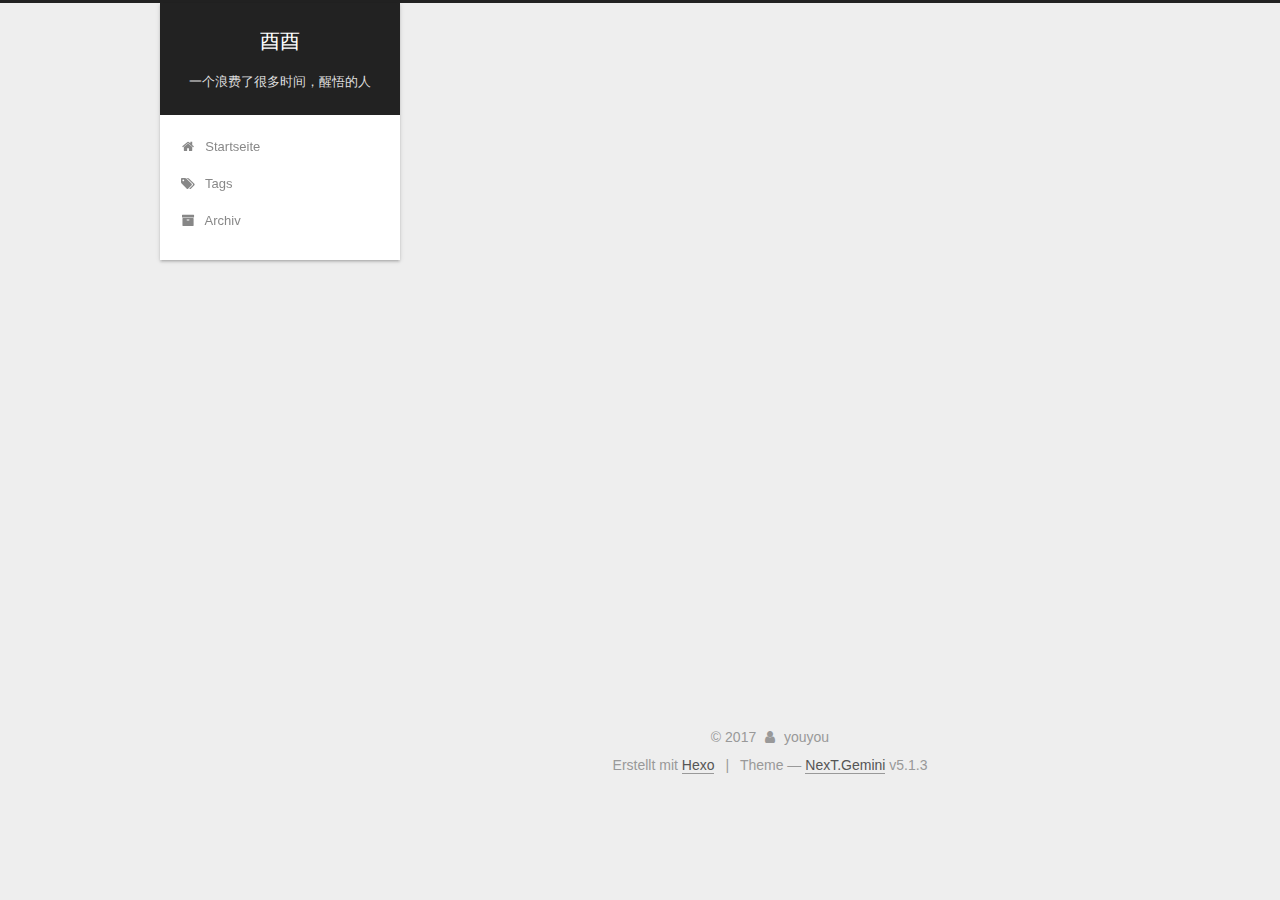
<file: archives/2017/12/index.html>
<!DOCTYPE html>



  


<html class="theme-next gemini use-motion" lang="中文">
<head>
  <meta charset="UTF-8"/>
<meta http-equiv="X-UA-Compatible" content="IE=edge" />
<meta name="viewport" content="width=device-width, initial-scale=1, maximum-scale=1"/>
<meta name="theme-color" content="#222">









<meta http-equiv="Cache-Control" content="no-transform" />
<meta http-equiv="Cache-Control" content="no-siteapp" />
















  
  
  <link href="/lib/fancybox/source/jquery.fancybox.css?v=2.1.5" rel="stylesheet" type="text/css" />







<link href="/lib/font-awesome/css/font-awesome.min.css?v=4.6.2" rel="stylesheet" type="text/css" />

<link href="/css/main.css?v=5.1.3" rel="stylesheet" type="text/css" />


  <link rel="apple-touch-icon" sizes="180x180" href="/images/apple-touch-icon-next.png?v=5.1.3">


  <link rel="icon" type="image/png" sizes="32x32" href="/images/favicon-32x32-next.png?v=5.1.3">


  <link rel="icon" type="image/png" sizes="16x16" href="/images/favicon-16x16-next.png?v=5.1.3">


  <link rel="mask-icon" href="/images/logo.svg?v=5.1.3" color="#222">





  <meta name="keywords" content="Hexo, NexT" />










<meta name="description" content="给自己留点东西now">
<meta property="og:type" content="website">
<meta property="og:title" content="酉酉">
<meta property="og:url" content="http://yoursite.com/archives/2017/12/index.html">
<meta property="og:site_name" content="酉酉">
<meta property="og:description" content="给自己留点东西now">
<meta property="og:locale" content="中文">
<meta name="twitter:card" content="summary">
<meta name="twitter:title" content="酉酉">
<meta name="twitter:description" content="给自己留点东西now">



<script type="text/javascript" id="hexo.configurations">
  var NexT = window.NexT || {};
  var CONFIG = {
    root: '/',
    scheme: 'Gemini',
    version: '5.1.3',
    sidebar: {"position":"left","display":"post","offset":12,"b2t":false,"scrollpercent":false,"onmobile":false},
    fancybox: true,
    tabs: true,
    motion: {"enable":true,"async":false,"transition":{"post_block":"fadeIn","post_header":"slideDownIn","post_body":"slideDownIn","coll_header":"slideLeftIn","sidebar":"slideUpIn"}},
    duoshuo: {
      userId: '0',
      author: 'Author'
    },
    algolia: {
      applicationID: '',
      apiKey: '',
      indexName: '',
      hits: {"per_page":10},
      labels: {"input_placeholder":"Search for Posts","hits_empty":"We didn't find any results for the search: ${query}","hits_stats":"${hits} results found in ${time} ms"}
    }
  };
</script>



  <link rel="canonical" href="http://yoursite.com/archives/2017/12/"/>





  <title>Archiv | 酉酉</title>
  








</head>

<body itemscope itemtype="http://schema.org/WebPage" lang="中文">

  
  
    
  

  <div class="container sidebar-position-left page-archive">
    <div class="headband"></div>

    <header id="header" class="header" itemscope itemtype="http://schema.org/WPHeader">
      <div class="header-inner"><div class="site-brand-wrapper">
  <div class="site-meta ">
    

    <div class="custom-logo-site-title">
      <a href="/"  class="brand" rel="start">
        <span class="logo-line-before"><i></i></span>
        <span class="site-title">酉酉</span>
        <span class="logo-line-after"><i></i></span>
      </a>
    </div>
      
        <p class="site-subtitle">一个浪费了很多时间，醒悟的人</p>
      
  </div>

  <div class="site-nav-toggle">
    <button>
      <span class="btn-bar"></span>
      <span class="btn-bar"></span>
      <span class="btn-bar"></span>
    </button>
  </div>
</div>

<nav class="site-nav">
  

  
    <ul id="menu" class="menu">
      
        
        <li class="menu-item menu-item-home">
          <a href="/" rel="section">
            
              <i class="menu-item-icon fa fa-fw fa-home"></i> <br />
            
            Startseite
          </a>
        </li>
      
        
        <li class="menu-item menu-item-tags">
          <a href="/tags/" rel="section">
            
              <i class="menu-item-icon fa fa-fw fa-tags"></i> <br />
            
            Tags
          </a>
        </li>
      
        
        <li class="menu-item menu-item-archives">
          <a href="/archives/" rel="section">
            
              <i class="menu-item-icon fa fa-fw fa-archive"></i> <br />
            
            Archiv
          </a>
        </li>
      

      
    </ul>
  

  
</nav>



 </div>
    </header>

    <main id="main" class="main">
      <div class="main-inner">
        <div class="content-wrap">
          <div id="content" class="content">
            

  
  
  
  <div class="post-block archive">
    <div id="posts" class="posts-collapse">
      <span class="archive-move-on"></span>

      <span class="archive-page-counter">
        
        
        
          
        
        Öhm..! Insgesamt 2 Artikel. Bleib dran.
      </span>

      

        
        
        

        
          
          <div class="collection-title">
            <h1 class="archive-year" id="archive-year-2017">2017</h1>
          </div>
        
        

        

  <article class="post post-type-normal" itemscope itemtype="http://schema.org/Article">
    <header class="post-header">

      <h2 class="post-title">
        
            <a class="post-title-link" href="/2017/12/23/hexo/" itemprop="url">
              
                <span itemprop="name">Unbenannt</span>
              
            </a>
        
      </h2>

      <div class="post-meta">
        <time class="post-time" itemprop="dateCreated"
              datetime="2017-12-23T02:25:54+08:00"
              content="2017-12-23" >
          12-23
        </time>
      </div>

    </header>
  </article>



      

        
        
        

        
        

        

  <article class="post post-type-normal" itemscope itemtype="http://schema.org/Article">
    <header class="post-header">

      <h2 class="post-title">
        
            <a class="post-title-link" href="/2017/12/23/hello-world/" itemprop="url">
              
                <span itemprop="name">Hello World</span>
              
            </a>
        
      </h2>

      <div class="post-meta">
        <time class="post-time" itemprop="dateCreated"
              datetime="2017-12-23T00:21:24+08:00"
              content="2017-12-23" >
          12-23
        </time>
      </div>

    </header>
  </article>



      

    </div>
  </div>
  
  
  

  



          </div>
          


          

        </div>
        
          
  
  <div class="sidebar-toggle">
    <div class="sidebar-toggle-line-wrap">
      <span class="sidebar-toggle-line sidebar-toggle-line-first"></span>
      <span class="sidebar-toggle-line sidebar-toggle-line-middle"></span>
      <span class="sidebar-toggle-line sidebar-toggle-line-last"></span>
    </div>
  </div>

  <aside id="sidebar" class="sidebar">
    
    <div class="sidebar-inner">

      

      

      <section class="site-overview-wrap sidebar-panel sidebar-panel-active">
        <div class="site-overview">
          <div class="site-author motion-element" itemprop="author" itemscope itemtype="http://schema.org/Person">
            
              <p class="site-author-name" itemprop="name">youyou</p>
              <p class="site-description motion-element" itemprop="description">给自己留点东西now</p>
          </div>

          <nav class="site-state motion-element">

            
              <div class="site-state-item site-state-posts">
              
                <a href="/archives/">
              
                  <span class="site-state-item-count">2</span>
                  <span class="site-state-item-name">Artikel</span>
                </a>
              </div>
            

            

            

          </nav>

          

          <div class="links-of-author motion-element">
            
          </div>

          
          

          
          

          

        </div>
      </section>

      

      

    </div>
  </aside>


        
      </div>
    </main>

    <footer id="footer" class="footer">
      <div class="footer-inner">
        <div class="copyright">&copy; <span itemprop="copyrightYear">2017</span>
  <span class="with-love">
    <i class="fa fa-user"></i>
  </span>
  <span class="author" itemprop="copyrightHolder">youyou</span>

  
</div>


  <div class="powered-by">Erstellt mit  <a class="theme-link" target="_blank" href="https://hexo.io">Hexo</a></div>



  <span class="post-meta-divider">|</span>



  <div class="theme-info">Theme &mdash; <a class="theme-link" target="_blank" href="https://github.com/iissnan/hexo-theme-next">NexT.Gemini</a> v5.1.3</div>




        







        
      </div>
    </footer>

    
      <div class="back-to-top">
        <i class="fa fa-arrow-up"></i>
        
      </div>
    

    

  </div>

  

<script type="text/javascript">
  if (Object.prototype.toString.call(window.Promise) !== '[object Function]') {
    window.Promise = null;
  }
</script>









  












  
  
    <script type="text/javascript" src="/lib/jquery/index.js?v=2.1.3"></script>
  

  
  
    <script type="text/javascript" src="/lib/fastclick/lib/fastclick.min.js?v=1.0.6"></script>
  

  
  
    <script type="text/javascript" src="/lib/jquery_lazyload/jquery.lazyload.js?v=1.9.7"></script>
  

  
  
    <script type="text/javascript" src="/lib/velocity/velocity.min.js?v=1.2.1"></script>
  

  
  
    <script type="text/javascript" src="/lib/velocity/velocity.ui.min.js?v=1.2.1"></script>
  

  
  
    <script type="text/javascript" src="/lib/fancybox/source/jquery.fancybox.pack.js?v=2.1.5"></script>
  


  


  <script type="text/javascript" src="/js/src/utils.js?v=5.1.3"></script>

  <script type="text/javascript" src="/js/src/motion.js?v=5.1.3"></script>



  
  


  <script type="text/javascript" src="/js/src/affix.js?v=5.1.3"></script>

  <script type="text/javascript" src="/js/src/schemes/pisces.js?v=5.1.3"></script>



  

  


  <script type="text/javascript" src="/js/src/bootstrap.js?v=5.1.3"></script>



  


  




	





  





  












  





  

  

  

  
  

  

  

  

</body>
</html>
</file>
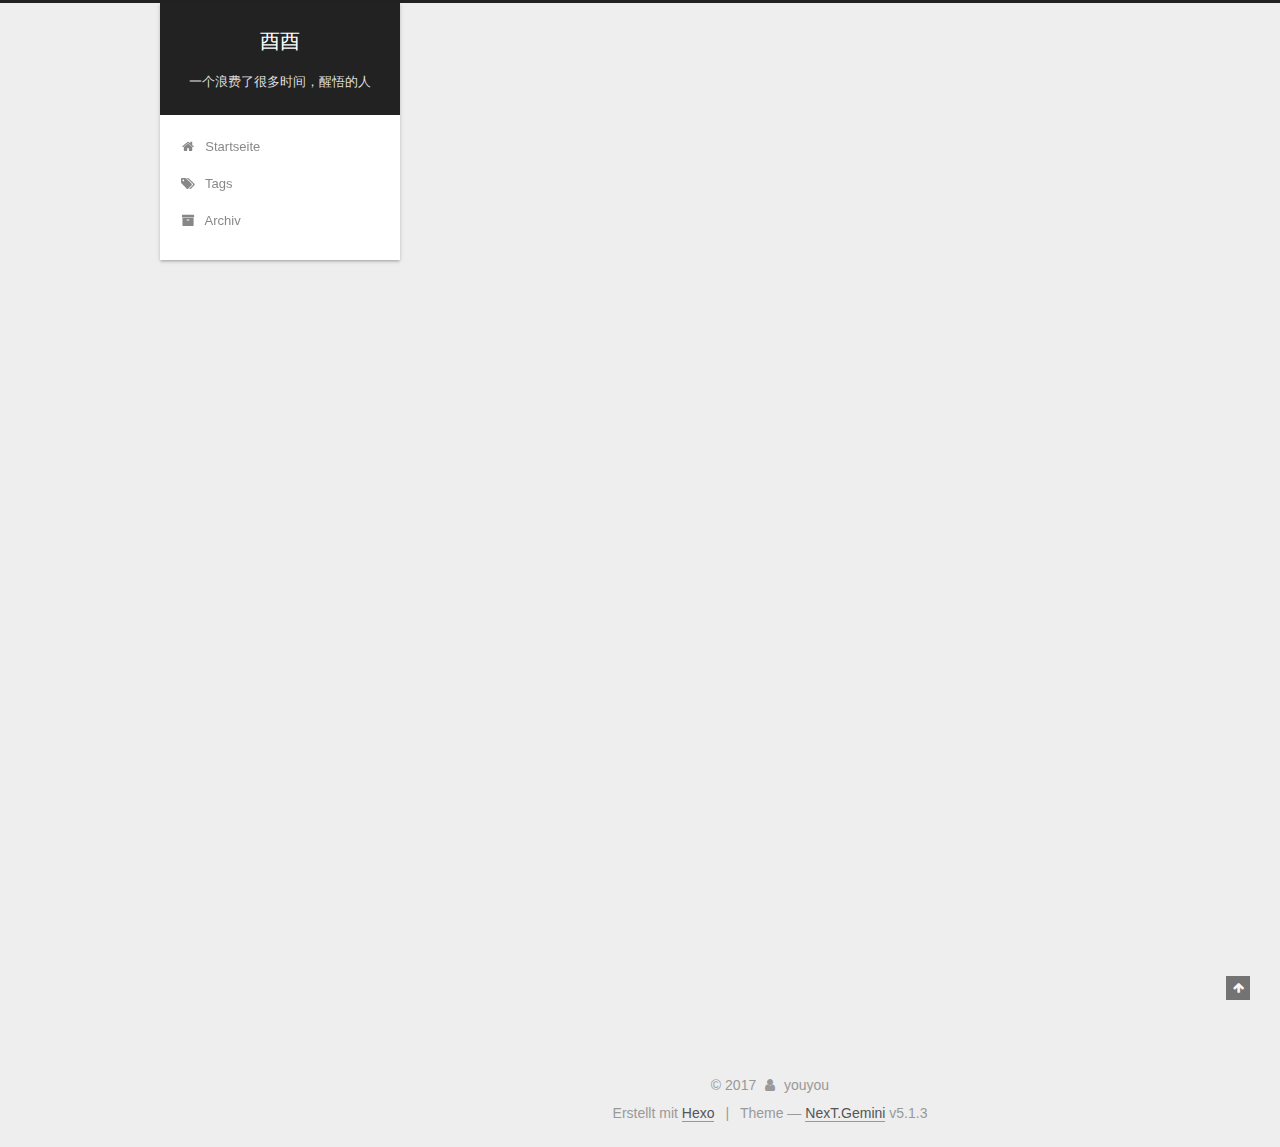
<file: 2017/12/23/hello-world/index.html>
<!DOCTYPE html>



  


<html class="theme-next gemini use-motion" lang="中文">
<head>
  <meta charset="UTF-8"/>
<meta http-equiv="X-UA-Compatible" content="IE=edge" />
<meta name="viewport" content="width=device-width, initial-scale=1, maximum-scale=1"/>
<meta name="theme-color" content="#222">









<meta http-equiv="Cache-Control" content="no-transform" />
<meta http-equiv="Cache-Control" content="no-siteapp" />
















  
  
  <link href="/lib/fancybox/source/jquery.fancybox.css?v=2.1.5" rel="stylesheet" type="text/css" />







<link href="/lib/font-awesome/css/font-awesome.min.css?v=4.6.2" rel="stylesheet" type="text/css" />

<link href="/css/main.css?v=5.1.3" rel="stylesheet" type="text/css" />


  <link rel="apple-touch-icon" sizes="180x180" href="/images/apple-touch-icon-next.png?v=5.1.3">


  <link rel="icon" type="image/png" sizes="32x32" href="/images/favicon-32x32-next.png?v=5.1.3">


  <link rel="icon" type="image/png" sizes="16x16" href="/images/favicon-16x16-next.png?v=5.1.3">


  <link rel="mask-icon" href="/images/logo.svg?v=5.1.3" color="#222">





  <meta name="keywords" content="Hexo, NexT" />










<meta name="description" content="Welcome to Hexo! This is your very first post. Check documentation for more info. If you get any problems when using Hexo, you can find the answer in troubleshooting or you can ask me on GitHub. Quick">
<meta property="og:type" content="article">
<meta property="og:title" content="Hello World">
<meta property="og:url" content="http://yoursite.com/2017/12/23/hello-world/index.html">
<meta property="og:site_name" content="酉酉">
<meta property="og:description" content="Welcome to Hexo! This is your very first post. Check documentation for more info. If you get any problems when using Hexo, you can find the answer in troubleshooting or you can ask me on GitHub. Quick">
<meta property="og:locale" content="中文">
<meta property="og:updated_time" content="2017-12-22T16:21:24.030Z">
<meta name="twitter:card" content="summary">
<meta name="twitter:title" content="Hello World">
<meta name="twitter:description" content="Welcome to Hexo! This is your very first post. Check documentation for more info. If you get any problems when using Hexo, you can find the answer in troubleshooting or you can ask me on GitHub. Quick">



<script type="text/javascript" id="hexo.configurations">
  var NexT = window.NexT || {};
  var CONFIG = {
    root: '/',
    scheme: 'Gemini',
    version: '5.1.3',
    sidebar: {"position":"left","display":"post","offset":12,"b2t":false,"scrollpercent":false,"onmobile":false},
    fancybox: true,
    tabs: true,
    motion: {"enable":true,"async":false,"transition":{"post_block":"fadeIn","post_header":"slideDownIn","post_body":"slideDownIn","coll_header":"slideLeftIn","sidebar":"slideUpIn"}},
    duoshuo: {
      userId: '0',
      author: 'Author'
    },
    algolia: {
      applicationID: '',
      apiKey: '',
      indexName: '',
      hits: {"per_page":10},
      labels: {"input_placeholder":"Search for Posts","hits_empty":"We didn't find any results for the search: ${query}","hits_stats":"${hits} results found in ${time} ms"}
    }
  };
</script>



  <link rel="canonical" href="http://yoursite.com/2017/12/23/hello-world/"/>





  <title>Hello World | 酉酉</title>
  








</head>

<body itemscope itemtype="http://schema.org/WebPage" lang="中文">

  
  
    
  

  <div class="container sidebar-position-left page-post-detail">
    <div class="headband"></div>

    <header id="header" class="header" itemscope itemtype="http://schema.org/WPHeader">
      <div class="header-inner"><div class="site-brand-wrapper">
  <div class="site-meta ">
    

    <div class="custom-logo-site-title">
      <a href="/"  class="brand" rel="start">
        <span class="logo-line-before"><i></i></span>
        <span class="site-title">酉酉</span>
        <span class="logo-line-after"><i></i></span>
      </a>
    </div>
      
        <p class="site-subtitle">一个浪费了很多时间，醒悟的人</p>
      
  </div>

  <div class="site-nav-toggle">
    <button>
      <span class="btn-bar"></span>
      <span class="btn-bar"></span>
      <span class="btn-bar"></span>
    </button>
  </div>
</div>

<nav class="site-nav">
  

  
    <ul id="menu" class="menu">
      
        
        <li class="menu-item menu-item-home">
          <a href="/" rel="section">
            
              <i class="menu-item-icon fa fa-fw fa-home"></i> <br />
            
            Startseite
          </a>
        </li>
      
        
        <li class="menu-item menu-item-tags">
          <a href="/tags/" rel="section">
            
              <i class="menu-item-icon fa fa-fw fa-tags"></i> <br />
            
            Tags
          </a>
        </li>
      
        
        <li class="menu-item menu-item-archives">
          <a href="/archives/" rel="section">
            
              <i class="menu-item-icon fa fa-fw fa-archive"></i> <br />
            
            Archiv
          </a>
        </li>
      

      
    </ul>
  

  
</nav>



 </div>
    </header>

    <main id="main" class="main">
      <div class="main-inner">
        <div class="content-wrap">
          <div id="content" class="content">
            

  <div id="posts" class="posts-expand">
    

  

  
  
  

  <article class="post post-type-normal" itemscope itemtype="http://schema.org/Article">
  
  
  
  <div class="post-block">
    <link itemprop="mainEntityOfPage" href="http://yoursite.com/2017/12/23/hello-world/">

    <span hidden itemprop="author" itemscope itemtype="http://schema.org/Person">
      <meta itemprop="name" content="youyou">
      <meta itemprop="description" content="">
      <meta itemprop="image" content="/images/avatar.gif">
    </span>

    <span hidden itemprop="publisher" itemscope itemtype="http://schema.org/Organization">
      <meta itemprop="name" content="酉酉">
    </span>

    
      <header class="post-header">

        
        
          <h1 class="post-title" itemprop="name headline">Hello World</h1>
        

        <div class="post-meta">
          <span class="post-time">
            
              <span class="post-meta-item-icon">
                <i class="fa fa-calendar-o"></i>
              </span>
              
                <span class="post-meta-item-text">Veröffentlicht am</span>
              
              <time title="Post created" itemprop="dateCreated datePublished" datetime="2017-12-23T00:21:24+08:00">
                2017-12-23
              </time>
            

            

            
          </span>

          

          
            
          

          
          

          

          

          

        </div>
      </header>
    

    
    
    
    <div class="post-body" itemprop="articleBody">

      
      

      
        <p>Welcome to <a href="https://hexo.io/" target="_blank" rel="noopener">Hexo</a>! This is your very first post. Check <a href="https://hexo.io/docs/" target="_blank" rel="noopener">documentation</a> for more info. If you get any problems when using Hexo, you can find the answer in <a href="https://hexo.io/docs/troubleshooting.html" target="_blank" rel="noopener">troubleshooting</a> or you can ask me on <a href="https://github.com/hexojs/hexo/issues" target="_blank" rel="noopener">GitHub</a>.</p>
<h2 id="Quick-Start"><a href="#Quick-Start" class="headerlink" title="Quick Start"></a>Quick Start</h2><h3 id="Create-a-new-post"><a href="#Create-a-new-post" class="headerlink" title="Create a new post"></a>Create a new post</h3><figure class="highlight bash"><table><tr><td class="gutter"><pre><span class="line">1</span><br></pre></td><td class="code"><pre><span class="line">$ hexo new <span class="string">"My New Post"</span></span><br></pre></td></tr></table></figure>
<p>More info: <a href="https://hexo.io/docs/writing.html" target="_blank" rel="noopener">Writing</a></p>
<h3 id="Run-server"><a href="#Run-server" class="headerlink" title="Run server"></a>Run server</h3><figure class="highlight bash"><table><tr><td class="gutter"><pre><span class="line">1</span><br></pre></td><td class="code"><pre><span class="line">$ hexo server</span><br></pre></td></tr></table></figure>
<p>More info: <a href="https://hexo.io/docs/server.html" target="_blank" rel="noopener">Server</a></p>
<h3 id="Generate-static-files"><a href="#Generate-static-files" class="headerlink" title="Generate static files"></a>Generate static files</h3><figure class="highlight bash"><table><tr><td class="gutter"><pre><span class="line">1</span><br></pre></td><td class="code"><pre><span class="line">$ hexo generate</span><br></pre></td></tr></table></figure>
<p>More info: <a href="https://hexo.io/docs/generating.html" target="_blank" rel="noopener">Generating</a></p>
<h3 id="Deploy-to-remote-sites"><a href="#Deploy-to-remote-sites" class="headerlink" title="Deploy to remote sites"></a>Deploy to remote sites</h3><figure class="highlight bash"><table><tr><td class="gutter"><pre><span class="line">1</span><br></pre></td><td class="code"><pre><span class="line">$ hexo deploy</span><br></pre></td></tr></table></figure>
<p>More info: <a href="https://hexo.io/docs/deployment.html" target="_blank" rel="noopener">Deployment</a></p>

      
    </div>
    
    
    

    

    

    

    <footer class="post-footer">
      

      
      
      

      
        <div class="post-nav">
          <div class="post-nav-next post-nav-item">
            
          </div>

          <span class="post-nav-divider"></span>

          <div class="post-nav-prev post-nav-item">
            
              <a href="/2017/12/23/hexo/" rel="prev" title="">
                 <i class="fa fa-chevron-right"></i>
              </a>
            
          </div>
        </div>
      

      
      
    </footer>
  </div>
  
  
  
  </article>



    <div class="post-spread">
      
    </div>
  </div>


          </div>
          


          

  



        </div>
        
          
  
  <div class="sidebar-toggle">
    <div class="sidebar-toggle-line-wrap">
      <span class="sidebar-toggle-line sidebar-toggle-line-first"></span>
      <span class="sidebar-toggle-line sidebar-toggle-line-middle"></span>
      <span class="sidebar-toggle-line sidebar-toggle-line-last"></span>
    </div>
  </div>

  <aside id="sidebar" class="sidebar">
    
    <div class="sidebar-inner">

      

      
        <ul class="sidebar-nav motion-element">
          <li class="sidebar-nav-toc sidebar-nav-active" data-target="post-toc-wrap">
            Inhaltsverzeichnis
          </li>
          <li class="sidebar-nav-overview" data-target="site-overview-wrap">
            Übersicht
          </li>
        </ul>
      

      <section class="site-overview-wrap sidebar-panel">
        <div class="site-overview">
          <div class="site-author motion-element" itemprop="author" itemscope itemtype="http://schema.org/Person">
            
              <p class="site-author-name" itemprop="name">youyou</p>
              <p class="site-description motion-element" itemprop="description">给自己留点东西now</p>
          </div>

          <nav class="site-state motion-element">

            
              <div class="site-state-item site-state-posts">
              
                <a href="/archives/">
              
                  <span class="site-state-item-count">2</span>
                  <span class="site-state-item-name">Artikel</span>
                </a>
              </div>
            

            

            

          </nav>

          

          <div class="links-of-author motion-element">
            
          </div>

          
          

          
          

          

        </div>
      </section>

      
      <!--noindex-->
        <section class="post-toc-wrap motion-element sidebar-panel sidebar-panel-active">
          <div class="post-toc">

            
              
            

            
              <div class="post-toc-content"><ol class="nav"><li class="nav-item nav-level-2"><a class="nav-link" href="#Quick-Start"><span class="nav-number">1.</span> <span class="nav-text">Quick Start</span></a><ol class="nav-child"><li class="nav-item nav-level-3"><a class="nav-link" href="#Create-a-new-post"><span class="nav-number">1.1.</span> <span class="nav-text">Create a new post</span></a></li><li class="nav-item nav-level-3"><a class="nav-link" href="#Run-server"><span class="nav-number">1.2.</span> <span class="nav-text">Run server</span></a></li><li class="nav-item nav-level-3"><a class="nav-link" href="#Generate-static-files"><span class="nav-number">1.3.</span> <span class="nav-text">Generate static files</span></a></li><li class="nav-item nav-level-3"><a class="nav-link" href="#Deploy-to-remote-sites"><span class="nav-number">1.4.</span> <span class="nav-text">Deploy to remote sites</span></a></li></ol></li></ol></div>
            

          </div>
        </section>
      <!--/noindex-->
      

      

    </div>
  </aside>


        
      </div>
    </main>

    <footer id="footer" class="footer">
      <div class="footer-inner">
        <div class="copyright">&copy; <span itemprop="copyrightYear">2017</span>
  <span class="with-love">
    <i class="fa fa-user"></i>
  </span>
  <span class="author" itemprop="copyrightHolder">youyou</span>

  
</div>


  <div class="powered-by">Erstellt mit  <a class="theme-link" target="_blank" href="https://hexo.io">Hexo</a></div>



  <span class="post-meta-divider">|</span>



  <div class="theme-info">Theme &mdash; <a class="theme-link" target="_blank" href="https://github.com/iissnan/hexo-theme-next">NexT.Gemini</a> v5.1.3</div>




        







        
      </div>
    </footer>

    
      <div class="back-to-top">
        <i class="fa fa-arrow-up"></i>
        
      </div>
    

    

  </div>

  

<script type="text/javascript">
  if (Object.prototype.toString.call(window.Promise) !== '[object Function]') {
    window.Promise = null;
  }
</script>









  












  
  
    <script type="text/javascript" src="/lib/jquery/index.js?v=2.1.3"></script>
  

  
  
    <script type="text/javascript" src="/lib/fastclick/lib/fastclick.min.js?v=1.0.6"></script>
  

  
  
    <script type="text/javascript" src="/lib/jquery_lazyload/jquery.lazyload.js?v=1.9.7"></script>
  

  
  
    <script type="text/javascript" src="/lib/velocity/velocity.min.js?v=1.2.1"></script>
  

  
  
    <script type="text/javascript" src="/lib/velocity/velocity.ui.min.js?v=1.2.1"></script>
  

  
  
    <script type="text/javascript" src="/lib/fancybox/source/jquery.fancybox.pack.js?v=2.1.5"></script>
  


  


  <script type="text/javascript" src="/js/src/utils.js?v=5.1.3"></script>

  <script type="text/javascript" src="/js/src/motion.js?v=5.1.3"></script>



  
  


  <script type="text/javascript" src="/js/src/affix.js?v=5.1.3"></script>

  <script type="text/javascript" src="/js/src/schemes/pisces.js?v=5.1.3"></script>



  
  <script type="text/javascript" src="/js/src/scrollspy.js?v=5.1.3"></script>
<script type="text/javascript" src="/js/src/post-details.js?v=5.1.3"></script>



  


  <script type="text/javascript" src="/js/src/bootstrap.js?v=5.1.3"></script>



  


  




	





  





  












  





  

  

  

  
  

  

  

  

</body>
</html>
</file>
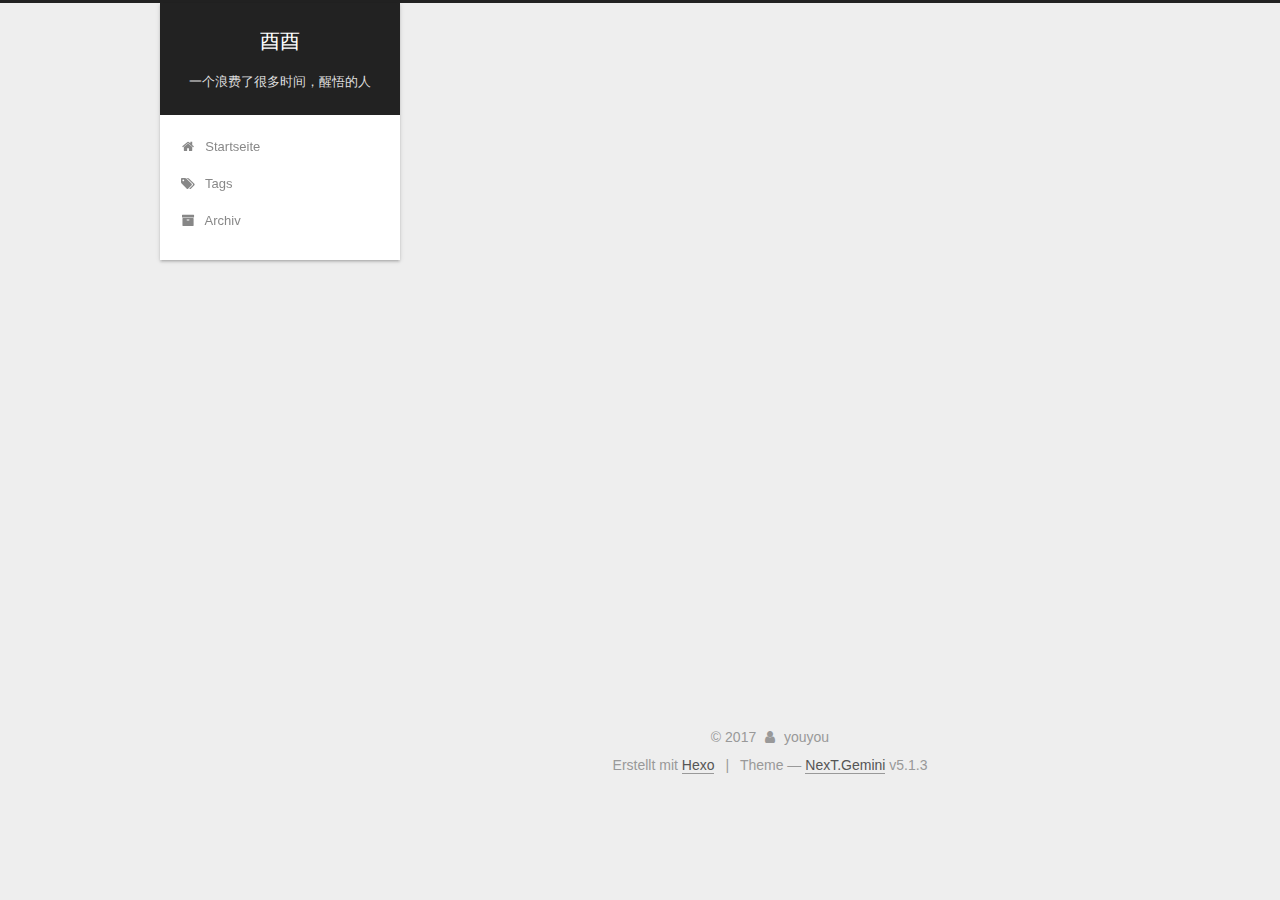
<file: 2017/12/23/hexo/index.html>
<!DOCTYPE html>



  


<html class="theme-next gemini use-motion" lang="中文">
<head>
  <meta charset="UTF-8"/>
<meta http-equiv="X-UA-Compatible" content="IE=edge" />
<meta name="viewport" content="width=device-width, initial-scale=1, maximum-scale=1"/>
<meta name="theme-color" content="#222">









<meta http-equiv="Cache-Control" content="no-transform" />
<meta http-equiv="Cache-Control" content="no-siteapp" />
















  
  
  <link href="/lib/fancybox/source/jquery.fancybox.css?v=2.1.5" rel="stylesheet" type="text/css" />







<link href="/lib/font-awesome/css/font-awesome.min.css?v=4.6.2" rel="stylesheet" type="text/css" />

<link href="/css/main.css?v=5.1.3" rel="stylesheet" type="text/css" />


  <link rel="apple-touch-icon" sizes="180x180" href="/images/apple-touch-icon-next.png?v=5.1.3">


  <link rel="icon" type="image/png" sizes="32x32" href="/images/favicon-32x32-next.png?v=5.1.3">


  <link rel="icon" type="image/png" sizes="16x16" href="/images/favicon-16x16-next.png?v=5.1.3">


  <link rel="mask-icon" href="/images/logo.svg?v=5.1.3" color="#222">





  <meta name="keywords" content="Hexo, NexT" />










<meta name="description" content="init1$ hexo init [folder] #初始化 new1$ hexo new [layout] &amp;lt;title&amp;gt; #新建文档 generate12345$ hexo -g ，generate   #发布$ hexo -d ,--deploy  #部署到github$ hexo -w ,--watch  #观察文件变化$ hexo -s , server #启动server">
<meta property="og:type" content="article">
<meta property="og:title" content="酉酉">
<meta property="og:url" content="http://yoursite.com/2017/12/23/hexo/index.html">
<meta property="og:site_name" content="酉酉">
<meta property="og:description" content="init1$ hexo init [folder] #初始化 new1$ hexo new [layout] &amp;lt;title&amp;gt; #新建文档 generate12345$ hexo -g ，generate   #发布$ hexo -d ,--deploy  #部署到github$ hexo -w ,--watch  #观察文件变化$ hexo -s , server #启动server">
<meta property="og:locale" content="中文">
<meta property="og:updated_time" content="2017-12-22T18:25:54.680Z">
<meta name="twitter:card" content="summary">
<meta name="twitter:title" content="酉酉">
<meta name="twitter:description" content="init1$ hexo init [folder] #初始化 new1$ hexo new [layout] &amp;lt;title&amp;gt; #新建文档 generate12345$ hexo -g ，generate   #发布$ hexo -d ,--deploy  #部署到github$ hexo -w ,--watch  #观察文件变化$ hexo -s , server #启动server">



<script type="text/javascript" id="hexo.configurations">
  var NexT = window.NexT || {};
  var CONFIG = {
    root: '/',
    scheme: 'Gemini',
    version: '5.1.3',
    sidebar: {"position":"left","display":"post","offset":12,"b2t":false,"scrollpercent":false,"onmobile":false},
    fancybox: true,
    tabs: true,
    motion: {"enable":true,"async":false,"transition":{"post_block":"fadeIn","post_header":"slideDownIn","post_body":"slideDownIn","coll_header":"slideLeftIn","sidebar":"slideUpIn"}},
    duoshuo: {
      userId: '0',
      author: 'Author'
    },
    algolia: {
      applicationID: '',
      apiKey: '',
      indexName: '',
      hits: {"per_page":10},
      labels: {"input_placeholder":"Search for Posts","hits_empty":"We didn't find any results for the search: ${query}","hits_stats":"${hits} results found in ${time} ms"}
    }
  };
</script>



  <link rel="canonical" href="http://yoursite.com/2017/12/23/hexo/"/>





  <title> | 酉酉</title>
  








</head>

<body itemscope itemtype="http://schema.org/WebPage" lang="中文">

  
  
    
  

  <div class="container sidebar-position-left page-post-detail">
    <div class="headband"></div>

    <header id="header" class="header" itemscope itemtype="http://schema.org/WPHeader">
      <div class="header-inner"><div class="site-brand-wrapper">
  <div class="site-meta ">
    

    <div class="custom-logo-site-title">
      <a href="/"  class="brand" rel="start">
        <span class="logo-line-before"><i></i></span>
        <span class="site-title">酉酉</span>
        <span class="logo-line-after"><i></i></span>
      </a>
    </div>
      
        <p class="site-subtitle">一个浪费了很多时间，醒悟的人</p>
      
  </div>

  <div class="site-nav-toggle">
    <button>
      <span class="btn-bar"></span>
      <span class="btn-bar"></span>
      <span class="btn-bar"></span>
    </button>
  </div>
</div>

<nav class="site-nav">
  

  
    <ul id="menu" class="menu">
      
        
        <li class="menu-item menu-item-home">
          <a href="/" rel="section">
            
              <i class="menu-item-icon fa fa-fw fa-home"></i> <br />
            
            Startseite
          </a>
        </li>
      
        
        <li class="menu-item menu-item-tags">
          <a href="/tags/" rel="section">
            
              <i class="menu-item-icon fa fa-fw fa-tags"></i> <br />
            
            Tags
          </a>
        </li>
      
        
        <li class="menu-item menu-item-archives">
          <a href="/archives/" rel="section">
            
              <i class="menu-item-icon fa fa-fw fa-archive"></i> <br />
            
            Archiv
          </a>
        </li>
      

      
    </ul>
  

  
</nav>



 </div>
    </header>

    <main id="main" class="main">
      <div class="main-inner">
        <div class="content-wrap">
          <div id="content" class="content">
            

  <div id="posts" class="posts-expand">
    

  

  
  
  

  <article class="post post-type-normal" itemscope itemtype="http://schema.org/Article">
  
  
  
  <div class="post-block">
    <link itemprop="mainEntityOfPage" href="http://yoursite.com/2017/12/23/hexo/">

    <span hidden itemprop="author" itemscope itemtype="http://schema.org/Person">
      <meta itemprop="name" content="youyou">
      <meta itemprop="description" content="">
      <meta itemprop="image" content="/images/avatar.gif">
    </span>

    <span hidden itemprop="publisher" itemscope itemtype="http://schema.org/Organization">
      <meta itemprop="name" content="酉酉">
    </span>

    
      <header class="post-header">

        
        
          <h1 class="post-title" itemprop="name headline"></h1>
        

        <div class="post-meta">
          <span class="post-time">
            
              <span class="post-meta-item-icon">
                <i class="fa fa-calendar-o"></i>
              </span>
              
                <span class="post-meta-item-text">Veröffentlicht am</span>
              
              <time title="Post created" itemprop="dateCreated datePublished" datetime="2017-12-23T02:25:54+08:00">
                2017-12-23
              </time>
            

            

            
          </span>

          

          
            
          

          
          

          

          

          

        </div>
      </header>
    

    
    
    
    <div class="post-body" itemprop="articleBody">

      
      

      
        <h3 id="init"><a href="#init" class="headerlink" title="init"></a>init</h3><figure class="highlight shell"><table><tr><td class="gutter"><pre><span class="line">1</span><br></pre></td><td class="code"><pre><span class="line"><span class="meta">$</span><span class="bash"> hexo init [folder] <span class="comment">#初始化</span></span></span><br></pre></td></tr></table></figure>
<h4 id="new"><a href="#new" class="headerlink" title="new"></a>new</h4><figure class="highlight shell"><table><tr><td class="gutter"><pre><span class="line">1</span><br></pre></td><td class="code"><pre><span class="line"><span class="meta">$</span><span class="bash"> hexo new [layout] &lt;title&gt; <span class="comment">#新建文档</span></span></span><br></pre></td></tr></table></figure>
<h3 id="generate"><a href="#generate" class="headerlink" title="generate"></a>generate</h3><figure class="highlight shell"><table><tr><td class="gutter"><pre><span class="line">1</span><br><span class="line">2</span><br><span class="line">3</span><br><span class="line">4</span><br><span class="line">5</span><br></pre></td><td class="code"><pre><span class="line"><span class="meta">$</span><span class="bash"> hexo -g ，generate   <span class="comment">#发布</span></span></span><br><span class="line"><span class="meta">$</span><span class="bash"> hexo -d ,--deploy  <span class="comment">#部署到github</span></span></span><br><span class="line"><span class="meta">$</span><span class="bash"> hexo -w ,--watch  <span class="comment">#观察文件变化</span></span></span><br><span class="line"><span class="meta">$</span><span class="bash"> hexo -s , server <span class="comment">#启动server 端口4000</span></span></span><br><span class="line"><span class="meta">$</span><span class="bash"> hexo clean <span class="comment">#清楚缓存</span></span></span><br></pre></td></tr></table></figure>

      
    </div>
    
    
    

    

    

    

    <footer class="post-footer">
      

      
      
      

      
        <div class="post-nav">
          <div class="post-nav-next post-nav-item">
            
              <a href="/2017/12/23/hello-world/" rel="next" title="Hello World">
                <i class="fa fa-chevron-left"></i> Hello World
              </a>
            
          </div>

          <span class="post-nav-divider"></span>

          <div class="post-nav-prev post-nav-item">
            
          </div>
        </div>
      

      
      
    </footer>
  </div>
  
  
  
  </article>



    <div class="post-spread">
      
    </div>
  </div>


          </div>
          


          

  



        </div>
        
          
  
  <div class="sidebar-toggle">
    <div class="sidebar-toggle-line-wrap">
      <span class="sidebar-toggle-line sidebar-toggle-line-first"></span>
      <span class="sidebar-toggle-line sidebar-toggle-line-middle"></span>
      <span class="sidebar-toggle-line sidebar-toggle-line-last"></span>
    </div>
  </div>

  <aside id="sidebar" class="sidebar">
    
    <div class="sidebar-inner">

      

      
        <ul class="sidebar-nav motion-element">
          <li class="sidebar-nav-toc sidebar-nav-active" data-target="post-toc-wrap">
            Inhaltsverzeichnis
          </li>
          <li class="sidebar-nav-overview" data-target="site-overview-wrap">
            Übersicht
          </li>
        </ul>
      

      <section class="site-overview-wrap sidebar-panel">
        <div class="site-overview">
          <div class="site-author motion-element" itemprop="author" itemscope itemtype="http://schema.org/Person">
            
              <p class="site-author-name" itemprop="name">youyou</p>
              <p class="site-description motion-element" itemprop="description">给自己留点东西now</p>
          </div>

          <nav class="site-state motion-element">

            
              <div class="site-state-item site-state-posts">
              
                <a href="/archives/">
              
                  <span class="site-state-item-count">2</span>
                  <span class="site-state-item-name">Artikel</span>
                </a>
              </div>
            

            

            

          </nav>

          

          <div class="links-of-author motion-element">
            
          </div>

          
          

          
          

          

        </div>
      </section>

      
      <!--noindex-->
        <section class="post-toc-wrap motion-element sidebar-panel sidebar-panel-active">
          <div class="post-toc">

            
              
            

            
              <div class="post-toc-content"><ol class="nav"><li class="nav-item nav-level-3"><a class="nav-link" href="#init"><span class="nav-number">1.</span> <span class="nav-text">init</span></a><ol class="nav-child"><li class="nav-item nav-level-4"><a class="nav-link" href="#new"><span class="nav-number">1.1.</span> <span class="nav-text">new</span></a></li></ol></li><li class="nav-item nav-level-3"><a class="nav-link" href="#generate"><span class="nav-number">2.</span> <span class="nav-text">generate</span></a></li></ol></div>
            

          </div>
        </section>
      <!--/noindex-->
      

      

    </div>
  </aside>


        
      </div>
    </main>

    <footer id="footer" class="footer">
      <div class="footer-inner">
        <div class="copyright">&copy; <span itemprop="copyrightYear">2017</span>
  <span class="with-love">
    <i class="fa fa-user"></i>
  </span>
  <span class="author" itemprop="copyrightHolder">youyou</span>

  
</div>


  <div class="powered-by">Erstellt mit  <a class="theme-link" target="_blank" href="https://hexo.io">Hexo</a></div>



  <span class="post-meta-divider">|</span>



  <div class="theme-info">Theme &mdash; <a class="theme-link" target="_blank" href="https://github.com/iissnan/hexo-theme-next">NexT.Gemini</a> v5.1.3</div>




        







        
      </div>
    </footer>

    
      <div class="back-to-top">
        <i class="fa fa-arrow-up"></i>
        
      </div>
    

    

  </div>

  

<script type="text/javascript">
  if (Object.prototype.toString.call(window.Promise) !== '[object Function]') {
    window.Promise = null;
  }
</script>









  












  
  
    <script type="text/javascript" src="/lib/jquery/index.js?v=2.1.3"></script>
  

  
  
    <script type="text/javascript" src="/lib/fastclick/lib/fastclick.min.js?v=1.0.6"></script>
  

  
  
    <script type="text/javascript" src="/lib/jquery_lazyload/jquery.lazyload.js?v=1.9.7"></script>
  

  
  
    <script type="text/javascript" src="/lib/velocity/velocity.min.js?v=1.2.1"></script>
  

  
  
    <script type="text/javascript" src="/lib/velocity/velocity.ui.min.js?v=1.2.1"></script>
  

  
  
    <script type="text/javascript" src="/lib/fancybox/source/jquery.fancybox.pack.js?v=2.1.5"></script>
  


  


  <script type="text/javascript" src="/js/src/utils.js?v=5.1.3"></script>

  <script type="text/javascript" src="/js/src/motion.js?v=5.1.3"></script>



  
  


  <script type="text/javascript" src="/js/src/affix.js?v=5.1.3"></script>

  <script type="text/javascript" src="/js/src/schemes/pisces.js?v=5.1.3"></script>



  
  <script type="text/javascript" src="/js/src/scrollspy.js?v=5.1.3"></script>
<script type="text/javascript" src="/js/src/post-details.js?v=5.1.3"></script>



  


  <script type="text/javascript" src="/js/src/bootstrap.js?v=5.1.3"></script>



  


  




	





  





  












  





  

  

  

  
  

  

  

  

</body>
</html>
</file>
<file: css/main.css>
/* normalize.css v3.0.2 | MIT License | git.io/normalize */
html {
  font-family: sans-serif; /* 1 */
  -ms-text-size-adjust: 100%; /* 2 */
  -webkit-text-size-adjust: 100%; /* 2 */
}
body {
  margin: 0;
}
article,
aside,
details,
figcaption,
figure,
footer,
header,
hgroup,
main,
menu,
nav,
section,
summary {
  display: block;
}
audio,
canvas,
progress,
video {
  display: inline-block; /* 1 */
  vertical-align: baseline; /* 2 */
}
audio:not([controls]) {
  display: none;
  height: 0;
}
[hidden],
template {
  display: none;
}
a {
  background-color: transparent;
}
a:active,
a:hover {
  outline: 0;
}
abbr[title] {
  border-bottom: 1px dotted;
}
b,
strong {
  font-weight: bold;
}
dfn {
  font-style: italic;
}
h1 {
  font-size: 2em;
  margin: 0.67em 0;
}
mark {
  background: #ff0;
  color: #000;
}
small {
  font-size: 80%;
}
sub,
sup {
  font-size: 75%;
  line-height: 0;
  position: relative;
  vertical-align: baseline;
}
sup {
  top: -0.5em;
}
sub {
  bottom: -0.25em;
}
img {
  border: 0;
}
svg:not(:root) {
  overflow: hidden;
}
figure {
  margin: 1em 40px;
}
hr {
  -moz-box-sizing: content-box;
  box-sizing: content-box;
  height: 0;
}
pre {
  overflow: auto;
}
code,
kbd,
pre,
samp {
  font-family: monospace, monospace;
  font-size: 1em;
}
button,
input,
optgroup,
select,
textarea {
  color: inherit; /* 1 */
  font: inherit; /* 2 */
  margin: 0; /* 3 */
}
button {
  overflow: visible;
}
button,
select {
  text-transform: none;
}
button,
html input[type="button"],
input[type="reset"],
input[type="submit"] {
  -webkit-appearance: button; /* 2 */
  cursor: pointer; /* 3 */
}
button[disabled],
html input[disabled] {
  cursor: default;
}
button::-moz-focus-inner,
input::-moz-focus-inner {
  border: 0;
  padding: 0;
}
input {
  line-height: normal;
}
input[type="checkbox"],
input[type="radio"] {
  box-sizing: border-box; /* 1 */
  padding: 0; /* 2 */
}
input[type="number"]::-webkit-inner-spin-button,
input[type="number"]::-webkit-outer-spin-button {
  height: auto;
}
input[type="search"] {
  -webkit-appearance: textfield; /* 1 */
  -moz-box-sizing: content-box;
  -webkit-box-sizing: content-box; /* 2 */
  box-sizing: content-box;
}
input[type="search"]::-webkit-search-cancel-button,
input[type="search"]::-webkit-search-decoration {
  -webkit-appearance: none;
}
fieldset {
  border: 1px solid #c0c0c0;
  margin: 0 2px;
  padding: 0.35em 0.625em 0.75em;
}
legend {
  border: 0; /* 1 */
  padding: 0; /* 2 */
}
textarea {
  overflow: auto;
}
optgroup {
  font-weight: bold;
}
table {
  border-collapse: collapse;
  border-spacing: 0;
}
td,
th {
  padding: 0;
}
::selection {
  background: #262a30;
  color: #fff;
}
body {
  position: relative;
  font-family: 'Lato', "PingFang SC", "Microsoft YaHei", sans-serif;
  font-size: 14px;
  line-height: 2;
  color: #555;
  background: #eee;
}
@media (max-width: 767px) {
  body {
    padding-right: 0 !important;
  }
}
@media (min-width: 768px) and (max-width: 991px) {
  body {
    padding-right: 0 !important;
  }
}
@media (min-width: 1600px) {
  body {
    font-size: 16px;
  }
}
h1,
h2,
h3,
h4,
h5,
h6 {
  margin: 0;
  padding: 0;
  font-weight: bold;
  line-height: 1.5;
  font-family: 'Lato', "PingFang SC", "Microsoft YaHei", sans-serif;
}
h2,
h3,
h4,
h5,
h6 {
  margin: 20px 0 15px;
}
h1 {
  font-size: 22px;
}
@media (max-width: 767px) {
  h1 {
    font-size: 18px;
  }
}
h2 {
  font-size: 20px;
}
@media (max-width: 767px) {
  h2 {
    font-size: 16px;
  }
}
h3 {
  font-size: 18px;
}
@media (max-width: 767px) {
  h3 {
    font-size: 14px;
  }
}
h4 {
  font-size: 16px;
}
@media (max-width: 767px) {
  h4 {
    font-size: 12px;
  }
}
h5 {
  font-size: 14px;
}
@media (max-width: 767px) {
  h5 {
    font-size: 10px;
  }
}
h6 {
  font-size: 12px;
}
@media (max-width: 767px) {
  h6 {
    font-size: 8px;
  }
}
p {
  margin: 0 0 20px 0;
}
a {
  color: #555;
  text-decoration: none;
  outline: none;
  border-bottom: 1px solid #999;
  word-wrap: break-word;
}
a:hover {
  color: #222;
  border-bottom-color: #222;
}
blockquote {
  margin: 0;
  padding: 0;
}
img {
  display: block;
  margin: auto;
  max-width: 100%;
  height: auto;
}
hr {
  margin: 40px 0;
  height: 3px;
  border: none;
  background-color: #ddd;
  background-image: repeating-linear-gradient(-45deg, #fff, #fff 4px, transparent 4px, transparent 8px);
}
blockquote {
  padding: 0 15px;
  color: #666;
  border-left: 4px solid #ddd;
}
blockquote cite::before {
  content: "-";
  padding: 0 5px;
}
dt {
  font-weight: 700;
}
dd {
  margin: 0;
  padding: 0;
}
kbd {
  border: 1px solid #ccc;
  border-radius: 0.2em;
  box-shadow: 0.1em 0.1em 0.2em rgba(0,0,0,0.1);
  background-color: #f9f9f9;
  font-family: inherit;
  background-image: -webkit-linear-gradient(top, #eee, #fff, #eee);
  padding: 0.1em 0.3em;
  white-space: nowrap;
}
.text-left {
  text-align: left;
}
.text-center {
  text-align: center;
}
.text-right {
  text-align: right;
}
.text-justify {
  text-align: justify;
}
.text-nowrap {
  white-space: nowrap;
}
.text-lowercase {
  text-transform: lowercase;
}
.text-uppercase {
  text-transform: uppercase;
}
.text-capitalize {
  text-transform: capitalize;
}
.center-block {
  display: block;
  margin-left: auto;
  margin-right: auto;
}
.clearfix:before,
.clearfix:after {
  content: " ";
  display: table;
}
.clearfix:after {
  clear: both;
}
.pullquote {
  width: 45%;
}
.pullquote.left {
  float: left;
  margin-left: 5px;
  margin-right: 10px;
}
.pullquote.right {
  float: right;
  margin-left: 10px;
  margin-right: 5px;
}
.affix.affix.affix {
  position: fixed;
}
.translation {
  margin-top: -20px;
  font-size: 14px;
  color: #999;
}
.scrollbar-measure {
  width: 100px;
  height: 100px;
  overflow: scroll;
  position: absolute;
  top: -9999px;
}
.use-motion .motion-element {
  opacity: 0;
}
table {
  margin: 20px 0;
  width: 100%;
  border-collapse: collapse;
  border-spacing: 0;
  border: 1px solid #ddd;
  font-size: 14px;
  table-layout: fixed;
  word-wrap: break-all;
}
table>tbody>tr:nth-of-type(odd) {
  background-color: #f9f9f9;
}
table>tbody>tr:hover {
  background-color: #f5f5f5;
}
caption,
th,
td {
  padding: 8px;
  text-align: left;
  vertical-align: middle;
  font-weight: normal;
}
th,
td {
  border-bottom: 3px solid #ddd;
  border-right: 1px solid #eee;
}
th {
  padding-bottom: 10px;
  font-weight: 700;
}
td {
  border-bottom-width: 1px;
}
html,
body {
  height: 100%;
}
.container {
  position: relative;
  min-height: 100%;
}
.header-inner {
  margin: 0 auto;
  padding: 100px 0 70px;
  width: calc(100% - 252px);
}
@media (min-width: 1600px) {
  .container .header-inner {
    width: 900px;
  }
}
.main {
  padding-bottom: 150px;
}
.main-inner {
  margin: 0 auto;
  width: calc(100% - 252px);
}
@media (min-width: 1600px) {
  .container .main-inner {
    width: 900px;
  }
}
.footer {
  position: absolute;
  left: 0;
  bottom: 0;
  width: 100%;
  min-height: 50px;
}
.footer-inner {
  box-sizing: border-box;
  margin: 20px auto;
  width: calc(100% - 252px);
}
@media (min-width: 1600px) {
  .container .footer-inner {
    width: 900px;
  }
}
pre,
.highlight {
  overflow: auto;
  margin: 20px 0;
  padding: 0;
  font-size: 13px;
  color: #4d4d4c;
  background: #f7f7f7;
  line-height: 1.6;
}
pre,
code {
  font-family: consolas, Menlo, "PingFang SC", "Microsoft YaHei", monospace;
}
code {
  padding: 2px 4px;
  word-wrap: break-word;
  color: #555;
  background: #eee;
  border-radius: 3px;
  font-size: 13px;
}
pre {
  padding: 10px;
}
pre code {
  padding: 0;
  color: #4d4d4c;
  background: none;
  text-shadow: none;
}
.highlight {
  border-radius: 1px;
}
.highlight pre {
  border: none;
  margin: 0;
  padding: 10px 0;
}
.highlight table {
  margin: 0;
  width: auto;
  border: none;
}
.highlight td {
  border: none;
  padding: 0;
}
.highlight figcaption {
  font-size: 1em;
  color: #4d4d4c;
  line-height: 1em;
  margin-bottom: 1em;
}
.highlight figcaption:before,
.highlight figcaption:after {
  content: " ";
  display: table;
}
.highlight figcaption:after {
  clear: both;
}
.highlight figcaption a {
  float: right;
  color: #4d4d4c;
}
.highlight figcaption a:hover {
  border-bottom-color: #4d4d4c;
}
.highlight .gutter pre {
  padding-left: 10px;
  padding-right: 10px;
  color: #869194;
  text-align: right;
  background-color: #eff2f3;
}
.highlight .code pre {
  width: 100%;
  padding-left: 10px;
  padding-right: 10px;
  background-color: #f7f7f7;
}
.highlight .line {
  height: 20px;
}
.gutter {
  -webkit-user-select: none;
  -moz-user-select: none;
  -ms-user-select: none;
  user-select: none;
}
.gist table {
  width: auto;
}
.gist table td {
  border: none;
}
pre .deletion {
  background: #fdd;
}
pre .addition {
  background: #dfd;
}
pre .meta {
  color: #8959a8;
}
pre .comment {
  color: #8e908c;
}
pre .variable,
pre .attribute,
pre .tag,
pre .regexp,
pre .ruby .constant,
pre .xml .tag .title,
pre .xml .pi,
pre .xml .doctype,
pre .html .doctype,
pre .css .id,
pre .css .class,
pre .css .pseudo {
  color: #c82829;
}
pre .number,
pre .preprocessor,
pre .built_in,
pre .literal,
pre .params,
pre .constant,
pre .command {
  color: #f5871f;
}
pre .ruby .class .title,
pre .css .rules .attribute,
pre .string,
pre .value,
pre .inheritance,
pre .header,
pre .ruby .symbol,
pre .xml .cdata,
pre .special,
pre .number,
pre .formula {
  color: #718c00;
}
pre .title,
pre .css .hexcolor {
  color: #3e999f;
}
pre .function,
pre .python .decorator,
pre .python .title,
pre .ruby .function .title,
pre .ruby .title .keyword,
pre .perl .sub,
pre .javascript .title,
pre .coffeescript .title {
  color: #4271ae;
}
pre .keyword,
pre .javascript .function {
  color: #8959a8;
}
.full-image.full-image.full-image {
  border: none;
  max-width: 100%;
  width: auto;
  margin: 20px auto;
}
@media (min-width: 992px) {
  .full-image.full-image.full-image {
    max-width: none;
    width: 118%;
    margin: 0 -9%;
  }
}
.blockquote-center,
.page-home .post-type-quote blockquote,
.page-post-detail .post-type-quote blockquote {
  position: relative;
  margin: 40px 0;
  padding: 0;
  border-left: none;
  text-align: center;
}
.blockquote-center::before,
.page-home .post-type-quote blockquote::before,
.page-post-detail .post-type-quote blockquote::before,
.blockquote-center::after,
.page-home .post-type-quote blockquote::after,
.page-post-detail .post-type-quote blockquote::after {
  position: absolute;
  content: ' ';
  display: block;
  width: 100%;
  height: 24px;
  opacity: 0.2;
  background-repeat: no-repeat;
  background-position: 0 -6px;
  background-size: 22px 22px;
}
.blockquote-center::before,
.page-home .post-type-quote blockquote::before,
.page-post-detail .post-type-quote blockquote::before {
  top: -20px;
  background-image: url("../images/quote-l.svg");
  border-top: 1px solid #ccc;
}
.blockquote-center::after,
.page-home .post-type-quote blockquote::after,
.page-post-detail .post-type-quote blockquote::after {
  bottom: -20px;
  background-image: url("../images/quote-r.svg");
  border-bottom: 1px solid #ccc;
  background-position: 100% 8px;
}
.blockquote-center p,
.page-home .post-type-quote blockquote p,
.page-post-detail .post-type-quote blockquote p,
.blockquote-center div,
.page-home .post-type-quote blockquote div,
.page-post-detail .post-type-quote blockquote div {
  text-align: center;
}
.post .post-body .group-picture img {
  box-sizing: border-box;
  padding: 0 3px;
  border: none;
}
.post .group-picture-row {
  overflow: hidden;
  margin-top: 6px;
}
.post .group-picture-row:first-child {
  margin-top: 0;
}
.post .group-picture-column {
  float: left;
}
.page-post-detail .post-body .group-picture-column {
  float: none;
  margin-top: 10px;
  width: auto !important;
}
.page-post-detail .post-body .group-picture-column img {
  margin: 0 auto;
}
.page-archive .group-picture-container {
  overflow: hidden;
}
.page-archive .group-picture-row {
  float: left;
}
.page-archive .group-picture-row:first-child {
  margin-top: 6px;
}
.page-archive .group-picture-column {
  max-width: 150px;
  max-height: 150px;
}
.post-body .note {
  position: relative;
  padding: 15px;
  margin-bottom: 20px;
  border: 1px solid #eee;
  border-left-width: 5px;
  border-radius: 3px;
}
.post-body .note h2,
.post-body .note h3,
.post-body .note h4,
.post-body .note h5,
.post-body .note h6 {
  margin-top: 0;
  margin-bottom: 0;
  border-bottom: initial;
  padding-top: 0 !important;
}
.post-body .note p:first-child,
.post-body .note ul:first-child,
.post-body .note ol:first-child,
.post-body .note table:first-child,
.post-body .note pre:first-child,
.post-body .note blockquote:first-child {
  margin-top: 0;
}
.post-body .note p:last-child,
.post-body .note ul:last-child,
.post-body .note ol:last-child,
.post-body .note table:last-child,
.post-body .note pre:last-child,
.post-body .note blockquote:last-child {
  margin-bottom: 0;
}
.post-body .note.default {
  border-left-color: #777;
}
.post-body .note.default h2,
.post-body .note.default h3,
.post-body .note.default h4,
.post-body .note.default h5,
.post-body .note.default h6 {
  color: #777;
}
.post-body .note.primary {
  border-left-color: #6f42c1;
}
.post-body .note.primary h2,
.post-body .note.primary h3,
.post-body .note.primary h4,
.post-body .note.primary h5,
.post-body .note.primary h6 {
  color: #6f42c1;
}
.post-body .note.info {
  border-left-color: #428bca;
}
.post-body .note.info h2,
.post-body .note.info h3,
.post-body .note.info h4,
.post-body .note.info h5,
.post-body .note.info h6 {
  color: #428bca;
}
.post-body .note.success {
  border-left-color: #5cb85c;
}
.post-body .note.success h2,
.post-body .note.success h3,
.post-body .note.success h4,
.post-body .note.success h5,
.post-body .note.success h6 {
  color: #5cb85c;
}
.post-body .note.warning {
  border-left-color: #f0ad4e;
}
.post-body .note.warning h2,
.post-body .note.warning h3,
.post-body .note.warning h4,
.post-body .note.warning h5,
.post-body .note.warning h6 {
  color: #f0ad4e;
}
.post-body .note.danger {
  border-left-color: #d9534f;
}
.post-body .note.danger h2,
.post-body .note.danger h3,
.post-body .note.danger h4,
.post-body .note.danger h5,
.post-body .note.danger h6 {
  color: #d9534f;
}
.post-body .label {
  display: inline;
  padding: 0 2px;
  white-space: nowrap;
}
.post-body .label.default {
  background-color: #f0f0f0;
}
.post-body .label.primary {
  background-color: #efe6f7;
}
.post-body .label.info {
  background-color: #e5f2f8;
}
.post-body .label.success {
  background-color: #e7f4e9;
}
.post-body .label.warning {
  background-color: #fcf6e1;
}
.post-body .label.danger {
  background-color: #fae8eb;
}
.post-body .tabs {
  position: relative;
  display: block;
  margin-bottom: 20px;
  padding-top: 10px;
}
.post-body .tabs ul.nav-tabs {
  margin: 0;
  padding: 0;
  display: flex;
  margin-bottom: -1px;
}
@media (max-width: 413px) {
  .post-body .tabs ul.nav-tabs {
    display: block;
    margin-bottom: 5px;
  }
}
.post-body .tabs ul.nav-tabs li.tab {
  list-style-type: none !important;
  margin: 0 0.25em 0 0;
  border-top: 3px solid transparent;
  border-left: 1px solid transparent;
  border-right: 1px solid transparent;
}
@media (max-width: 413px) {
  .post-body .tabs ul.nav-tabs li.tab {
    margin: initial;
    border-top: 1px solid transparent;
    border-left: 3px solid transparent;
    border-right: 1px solid transparent;
    border-bottom: 1px solid transparent;
  }
}
.post-body .tabs ul.nav-tabs li.tab a {
  outline: 0;
  border-bottom: initial;
  display: block;
  line-height: 1.8em;
  padding: 0.25em 0.75em;
  transition-duration: 0.2s;
  transition-timing-function: ease-out;
  transition-delay: 0s;
}
.post-body .tabs ul.nav-tabs li.tab a i {
  width: 1.285714285714286em;
}
.post-body .tabs ul.nav-tabs li.tab.active {
  border-top: 3px solid #fc6423;
  border-left: 1px solid #ddd;
  border-right: 1px solid #ddd;
  background-color: #fff;
}
@media (max-width: 413px) {
  .post-body .tabs ul.nav-tabs li.tab.active {
    border-top: 1px solid #ddd;
    border-left: 3px solid #fc6423;
    border-right: 1px solid #ddd;
    border-bottom: 1px solid #ddd;
  }
}
.post-body .tabs ul.nav-tabs li.tab.active a {
  cursor: default;
  color: #555;
}
.post-body .tabs .tab-content {
  background-color: #fff;
}
.post-body .tabs .tab-content .tab-pane {
  border: 1px solid #ddd;
  padding: 20px 20px 0 20px;
}
.post-body .tabs .tab-content .tab-pane:not(.active) {
  display: none !important;
}
.post-body .tabs .tab-content .tab-pane.active {
  display: block !important;
}
.btn {
  display: inline-block;
  padding: 0 20px;
  font-size: 14px;
  color: #555;
  background: #fff;
  border: 2px solid #555;
  text-decoration: none;
  border-radius: 2px;
  transition-property: background-color;
  transition-duration: 0.2s;
  transition-timing-function: ease-in-out;
  transition-delay: 0s;
  line-height: 2;
}
.btn:hover {
  border-color: #222;
  color: #fff;
  background: #222;
}
.btn +.btn {
  margin: 0 0 8px 8px;
}
.btn .fa-fw {
  width: 1.285714285714286em;
  text-align: left;
}
.btn-bar {
  display: block;
  width: 22px;
  height: 2px;
  background: #555;
  border-radius: 1px;
}
.btn-bar+.btn-bar {
  margin-top: 4px;
}
.pagination {
  margin: 120px 0 40px;
  text-align: center;
  border-top: 1px solid #eee;
}
.page-number-basic,
.pagination .prev,
.pagination .next,
.pagination .page-number,
.pagination .space {
  display: inline-block;
  position: relative;
  top: -1px;
  margin: 0 10px;
  padding: 0 11px;
}
@media (max-width: 767px) {
  .page-number-basic,
  .pagination .prev,
  .pagination .next,
  .pagination .page-number,
  .pagination .space {
    margin: 0 5px;
  }
}
.pagination .prev,
.pagination .next,
.pagination .page-number {
  border-bottom: 0;
  border-top: 1px solid #eee;
  transition-property: border-color;
  transition-duration: 0.2s;
  transition-timing-function: ease-in-out;
  transition-delay: 0s;
}
.pagination .prev:hover,
.pagination .next:hover,
.pagination .page-number:hover {
  border-top-color: #222;
}
.pagination .space {
  padding: 0;
  margin: 0;
}
.pagination .prev {
  margin-left: 0;
}
.pagination .next {
  margin-right: 0;
}
.pagination .page-number.current {
  color: #fff;
  background: #ccc;
  border-top-color: #ccc;
}
@media (max-width: 767px) {
  .pagination {
    border-top: none;
  }
  .pagination .prev,
  .pagination .next,
  .pagination .page-number {
    margin-bottom: 10px;
    border-top: 0;
    border-bottom: 1px solid #eee;
    padding: 0 10px;
  }
  .pagination .prev:hover,
  .pagination .next:hover,
  .pagination .page-number:hover {
    border-bottom-color: #222;
  }
}
.comments {
  margin: 60px 20px 0;
}
.tag-cloud {
  text-align: center;
}
.tag-cloud a {
  display: inline-block;
  margin: 10px;
}
.back-to-top {
  box-sizing: border-box;
  position: fixed;
  bottom: -100px;
  right: 30px;
  z-index: 1050;
  padding: 0 6px;
  width: 24px;
  background: #222;
  font-size: 12px;
  opacity: 0.6;
  color: #fff;
  cursor: pointer;
  text-align: center;
  -webkit-transform: translateZ(0);
  transition-property: bottom;
  transition-duration: 0.2s;
  transition-timing-function: ease-in-out;
  transition-delay: 0s;
}
@media (min-width: 768px) and (max-width: 991px) {
  .back-to-top {
    display: none !important;
  }
}
@media (max-width: 767px) {
  .back-to-top {
    display: none !important;
  }
}
.back-to-top.back-to-top-on {
  bottom: 30px;
}
.header {
  background: transparent;
}
.header-inner {
  position: relative;
}
.headband {
  height: 3px;
  background: #222;
}
.site-meta {
  margin: 0;
  text-align: center;
}
@media (max-width: 767px) {
  .site-meta {
    text-align: center;
  }
}
.brand {
  position: relative;
  display: inline-block;
  padding: 0 40px;
  color: #fff;
  background: #222;
  border-bottom: none;
}
.brand:hover {
  color: #fff;
}
.logo {
  display: inline-block;
  margin-right: 5px;
  line-height: 36px;
  vertical-align: top;
}
.site-title {
  display: inline-block;
  vertical-align: top;
  line-height: 36px;
  font-size: 20px;
  font-weight: normal;
  font-family: 'Lato', "PingFang SC", "Microsoft YaHei", sans-serif;
}
.site-subtitle {
  margin-top: 10px;
  font-size: 13px;
  color: #ddd;
}
.use-motion .brand {
  opacity: 0;
}
.use-motion .logo,
.use-motion .site-title,
.use-motion .site-subtitle {
  opacity: 0;
  position: relative;
  top: -10px;
}
.site-nav-toggle {
  display: none;
  position: absolute;
  top: 10px;
  left: 10px;
}
@media (max-width: 767px) {
  .site-nav-toggle {
    display: block;
  }
}
.site-nav-toggle button {
  margin-top: 2px;
  padding: 9px 10px;
  background: transparent;
  border: none;
}
@media (max-width: 767px) {
  .site-nav {
    display: none;
    margin: 0 -10px;
    padding: 0 10px;
    clear: both;
    border-top: 1px solid #ddd;
  }
}
@media (min-width: 768px) and (max-width: 991px) {
  .site-nav {
    display: block !important;
  }
}
@media (min-width: 992px) {
  .site-nav {
    display: block !important;
  }
}
.menu {
  margin-top: 20px;
  padding-left: 0;
  text-align: center;
}
.menu .menu-item {
  display: inline-block;
  margin: 0 10px;
  list-style: none;
}
@media screen and (max-width: 767px) {
  .menu .menu-item {
    margin-top: 10px;
  }
}
.menu .menu-item a {
  display: block;
  font-size: 13px;
  line-height: inherit;
  border-bottom: 1px solid transparent;
  transition-property: border-color;
  transition-duration: 0.2s;
  transition-timing-function: ease-in-out;
  transition-delay: 0s;
}
.menu .menu-item a:hover,
.menu-item-active a {
  border-bottom-color: #222;
}
.menu .menu-item .fa {
  margin-right: 5px;
}
.use-motion .menu-item {
  opacity: 0;
}
.post-body {
  font-family: 'Lato', "PingFang SC", "Microsoft YaHei", sans-serif;
}
@media (max-width: 767px) {
  .post-body {
    word-break: break-word;
  }
}
.post-body .fancybox img {
  display: block !important;
  margin: 0 auto;
  cursor: pointer;
  cursor: zoom-in;
  cursor: -webkit-zoom-in;
}
.post-body .image-caption,
.post-body .figure .caption {
  margin: -20px auto 15px;
  text-align: center;
  font-size: 14px;
  color: #999;
  font-weight: bold;
  line-height: 1;
}
.post-sticky-flag {
  display: inline-block;
  font-size: 16px;
  -ms-transform: rotate(30deg);
  -webkit-transform: rotate(30deg);
  -moz-transform: rotate(30deg);
  -ms-transform: rotate(30deg);
  -o-transform: rotate(30deg);
  transform: rotate(30deg);
}
.use-motion .post-block,
.use-motion .pagination,
.use-motion .comments {
  opacity: 0;
}
.use-motion .post-header {
  opacity: 0;
}
.use-motion .post-body {
  opacity: 0;
}
.use-motion .collection-title {
  opacity: 0;
}
.posts-expand {
  padding-top: 40px;
}
@media (max-width: 767px) {
  .posts-expand {
    margin: 0 20px;
  }
  .post-body pre .gutter pre {
    padding-right: 10px;
  }
  .post-body .highlight {
    margin-left: 0px;
    margin-right: 0px;
    padding: 0;
  }
  .post-body .highlight .gutter pre {
    padding-right: 10px;
  }
}
@media (min-width: 992px) {
  .posts-expand .post-body {
    text-align: justify;
  }
}
.posts-expand .post-body h2,
.posts-expand .post-body h3,
.posts-expand .post-body h4,
.posts-expand .post-body h5,
.posts-expand .post-body h6 {
  padding-top: 10px;
}
.posts-expand .post-body h2 .header-anchor,
.posts-expand .post-body h3 .header-anchor,
.posts-expand .post-body h4 .header-anchor,
.posts-expand .post-body h5 .header-anchor,
.posts-expand .post-body h6 .header-anchor {
  float: right;
  margin-left: 10px;
  color: #ccc;
  border-bottom-style: none;
  visibility: hidden;
}
.posts-expand .post-body h2 .header-anchor:hover,
.posts-expand .post-body h3 .header-anchor:hover,
.posts-expand .post-body h4 .header-anchor:hover,
.posts-expand .post-body h5 .header-anchor:hover,
.posts-expand .post-body h6 .header-anchor:hover {
  color: inherit;
}
.posts-expand .post-body h2:hover .header-anchor,
.posts-expand .post-body h3:hover .header-anchor,
.posts-expand .post-body h4:hover .header-anchor,
.posts-expand .post-body h5:hover .header-anchor,
.posts-expand .post-body h6:hover .header-anchor {
  visibility: visible;
}
.posts-expand .post-body ul li {
  list-style: circle;
}
.posts-expand .post-body img {
  box-sizing: border-box;
  margin: auto;
  padding: 3px;
  border: 1px solid #ddd;
}
.posts-expand .post-body .fancybox img {
  margin: 0 auto 25px;
}
@media (max-width: 767px) {
  .posts-collapse {
    margin: 0 20px;
  }
  .posts-collapse .post-title,
  .posts-collapse .post-meta {
    display: block;
    width: auto;
    text-align: left;
  }
}
.posts-collapse {
  position: relative;
  z-index: 1010;
  margin-left: 55px;
}
.posts-collapse::after {
  content: " ";
  position: absolute;
  top: 20px;
  left: 0;
  margin-left: -2px;
  width: 4px;
  height: 100%;
  background: #f5f5f5;
  z-index: -1;
}
@media (max-width: 767px) {
  .posts-collapse {
    margin: 0 20px;
  }
}
.posts-collapse .collection-title {
  position: relative;
  margin: 60px 0;
}
.posts-collapse .collection-title h1,
.posts-collapse .collection-title h2 {
  margin-left: 20px;
}
.posts-collapse .collection-title small {
  color: #bbb;
  margin-left: 5px;
}
.posts-collapse .collection-title::before {
  content: " ";
  position: absolute;
  left: 0;
  top: 50%;
  margin-left: -4px;
  margin-top: -4px;
  width: 8px;
  height: 8px;
  background: #bbb;
  border-radius: 50%;
}
.posts-collapse .post {
  margin: 30px 0;
}
.posts-collapse .post-header {
  position: relative;
  transition-duration: 0.2s;
  transition-timing-function: ease-in-out;
  transition-delay: 0s;
  transition-property: border;
  border-bottom: 1px dashed #ccc;
}
.posts-collapse .post-header::before {
  content: " ";
  position: absolute;
  left: 0;
  top: 12px;
  width: 6px;
  height: 6px;
  margin-left: -4px;
  background: #bbb;
  border-radius: 50%;
  border: 1px solid #fff;
  transition-duration: 0.2s;
  transition-timing-function: ease-in-out;
  transition-delay: 0s;
  transition-property: background;
}
.posts-collapse .post-header:hover {
  border-bottom-color: #666;
}
.posts-collapse .post-header:hover::before {
  background: #222;
}
.posts-collapse .post-meta {
  position: absolute;
  font-size: 12px;
  left: 20px;
  top: 5px;
}
.posts-collapse .post-comments-count {
  display: none;
}
.posts-collapse .post-title {
  margin-left: 60px;
  font-size: 16px;
  font-weight: normal;
  line-height: inherit;
}
.posts-collapse .post-title::after {
  margin-left: 3px;
  opacity: 0.6;
}
.posts-collapse .post-title a {
  color: #666;
  border-bottom: none;
}
.page-home .post-type-quote .post-header,
.page-post-detail .post-type-quote .post-header,
.page-home .post-type-quote .post-tags,
.page-post-detail .post-type-quote .post-tags {
  display: none;
}
.posts-expand .post-title {
  text-align: center;
  word-break: break-word;
  font-weight: 400;
}
.posts-expand .post-title-link {
  display: inline-block;
  position: relative;
  color: #555;
  border-bottom: none;
  line-height: 1.2;
  vertical-align: top;
}
.posts-expand .post-title-link::before {
  content: "";
  position: absolute;
  width: 100%;
  height: 2px;
  bottom: 0;
  left: 0;
  background-color: #000;
  visibility: hidden;
  -webkit-transform: scaleX(0);
  -moz-transform: scaleX(0);
  -ms-transform: scaleX(0);
  -o-transform: scaleX(0);
  transform: scaleX(0);
  transition-duration: 0.2s;
  transition-timing-function: ease-in-out;
  transition-delay: 0s;
}
.posts-expand .post-title-link:hover::before {
  visibility: visible;
  -webkit-transform: scaleX(1);
  -moz-transform: scaleX(1);
  -ms-transform: scaleX(1);
  -o-transform: scaleX(1);
  transform: scaleX(1);
}
.posts-expand .post-title-link .fa {
  font-size: 16px;
}
.posts-expand .post-meta {
  margin: 3px 0 60px 0;
  color: #999;
  font-family: 'Lato', "PingFang SC", "Microsoft YaHei", sans-serif;
  font-size: 12px;
  text-align: center;
}
.posts-expand .post-meta .post-category-list {
  display: inline-block;
  margin: 0;
  padding: 3px;
}
.posts-expand .post-meta .post-category-list-link {
  color: #999;
}
.posts-expand .post-meta .post-description {
  font-size: 14px;
  margin-top: 2px;
}
.post-meta-divider {
  margin: 0 0.5em;
}
.post-meta-item-icon {
  margin-right: 3px;
}
@media (min-width: 768px) and (max-width: 991px) {
  .post-meta-item-icon {
    display: inline-block;
  }
}
@media (max-width: 767px) {
  .post-meta-item-icon {
    display: inline-block;
  }
}
@media (min-width: 768px) and (max-width: 991px) {
  .post-meta-item-text {
    display: none;
  }
}
@media (max-width: 767px) {
  .post-meta-item-text {
    display: none;
  }
}
@media (max-width: 767px) {
  .posts-expand .post-comments-count {
    display: none;
  }
}
.post-button {
  margin-top: 40px;
}
.posts-expand .post-tags {
  margin-top: 40px;
  text-align: center;
}
.posts-expand .post-tags a {
  display: inline-block;
  margin-right: 10px;
  font-size: 13px;
}
.post-nav {
  display: table;
  margin-top: 15px;
  width: 100%;
  border-top: 1px solid #eee;
}
.post-nav-divider {
  display: table-cell;
  width: 10%;
}
.post-nav-item {
  display: table-cell;
  padding: 10px 0 0 0;
  width: 45%;
  vertical-align: top;
}
.post-nav-item a {
  position: relative;
  display: block;
  line-height: 25px;
  font-size: 14px;
  color: #555;
  border-bottom: none;
}
.post-nav-item a:hover {
  color: #222;
  border-bottom: none;
}
.post-nav-item a:active {
  top: 2px;
}
.post-nav-item .fa {
  position: absolute;
  top: 8px;
  left: 0;
  font-size: 12px;
}
.post-nav-next a {
  padding-left: 15px;
}
.post-nav-prev {
  text-align: right;
}
.post-nav-prev a {
  padding-right: 15px;
}
.post-nav-prev .fa {
  right: 0;
  left: auto;
}
.posts-expand .post-eof {
  display: block;
  margin: 80px auto 60px;
  width: 8%;
  height: 1px;
  background: #ccc;
  text-align: center;
}
.post:last-child .post-eof.post-eof.post-eof {
  display: none;
}
.post-gallery {
  display: table;
  table-layout: fixed;
  width: 100%;
  border-collapse: separate;
}
.post-gallery-row {
  display: table-row;
}
.post-gallery .post-gallery-img {
  display: table-cell;
  text-align: center;
  vertical-align: middle;
  border: none;
}
.post-gallery .post-gallery-img img {
  max-width: 100%;
  max-height: 100%;
  border: none;
}
.fancybox-close,
.fancybox-close:hover {
  border: none;
}
.rtl.post-body p,
.rtl.post-body a,
.rtl.post-body h1,
.rtl.post-body h2,
.rtl.post-body h3,
.rtl.post-body h4,
.rtl.post-body h5,
.rtl.post-body h6,
.rtl.post-body li,
.rtl.post-body ul,
.rtl.post-body ol {
  direction: rtl;
  font-family: UKIJ Ekran;
}
.rtl.post-title {
  font-family: UKIJ Ekran;
}
.sidebar {
  position: fixed;
  right: 0;
  top: 0;
  bottom: 0;
  width: 0;
  z-index: 1040;
  box-shadow: inset 0 2px 6px #000;
  background: #222;
  -webkit-transform: translateZ(0);
}
.sidebar a {
  color: #999;
  border-bottom-color: #555;
}
.sidebar a:hover {
  color: #eee;
}
@media (min-width: 768px) and (max-width: 991px) {
  .sidebar {
    display: none !important;
  }
}
@media (max-width: 767px) {
  .sidebar {
    display: none !important;
  }
}
.sidebar-inner {
  position: relative;
  padding: 20px 10px;
  color: #999;
  text-align: center;
}
.site-overview-wrap {
  overflow: hidden;
}
.site-overview {
  overflow-y: auto;
  overflow-x: hidden;
}
.sidebar-toggle {
  position: fixed;
  right: 30px;
  bottom: 45px;
  width: 14px;
  height: 14px;
  padding: 5px;
  background: #222;
  line-height: 0;
  z-index: 1050;
  cursor: pointer;
  -webkit-transform: translateZ(0);
}
@media (min-width: 768px) and (max-width: 991px) {
  .sidebar-toggle {
    display: none !important;
  }
}
@media (max-width: 767px) {
  .sidebar-toggle {
    display: none !important;
  }
}
.sidebar-toggle-line {
  position: relative;
  display: inline-block;
  vertical-align: top;
  height: 2px;
  width: 100%;
  background: #fff;
  margin-top: 3px;
}
.sidebar-toggle-line:first-child {
  margin-top: 0;
}
.site-author-image {
  display: block;
  margin: 0 auto;
  padding: 2px;
  max-width: 120px;
  height: auto;
  border: 1px solid #eee;
}
.site-author-name {
  margin: 0;
  text-align: center;
  color: #222;
  font-weight: 600;
}
.site-description {
  margin-top: 0;
  text-align: center;
  font-size: 13px;
  color: #999;
}
.site-state {
  overflow: hidden;
  line-height: 1.4;
  white-space: nowrap;
  text-align: center;
}
.site-state-item {
  display: inline-block;
  padding: 0 15px;
  border-left: 1px solid #eee;
}
.site-state-item:first-child {
  border-left: none;
}
.site-state-item a {
  border-bottom: none;
}
.site-state-item-count {
  display: block;
  text-align: center;
  color: inherit;
  font-weight: 600;
  font-size: 16px;
}
.site-state-item-name {
  font-size: 13px;
  color: #999;
}
.feed-link {
  margin-top: 20px;
}
.feed-link a {
  display: inline-block;
  padding: 0 15px;
  color: #fc6423;
  border: 1px solid #fc6423;
  border-radius: 4px;
}
.feed-link a i {
  color: #fc6423;
  font-size: 14px;
}
.feed-link a:hover {
  color: #fff;
  background: #fc6423;
}
.feed-link a:hover i {
  color: #fff;
}
.links-of-author {
  margin-top: 20px;
}
.links-of-author a {
  display: inline-block;
  vertical-align: middle;
  margin-right: 10px;
  margin-bottom: 10px;
  border-bottom-color: #555;
  font-size: 13px;
}
.links-of-author a:before {
  display: inline-block;
  vertical-align: middle;
  margin-right: 3px;
  content: " ";
  width: 4px;
  height: 4px;
  border-radius: 50%;
  background: #fff;
}
.links-of-blogroll {
  font-size: 13px;
}
.links-of-blogroll-title {
  margin-top: 20px;
  font-size: 14px;
  font-weight: 600;
}
.links-of-blogroll-list {
  margin: 0;
  padding: 0;
  list-style: none;
}
.links-of-blogroll-item {
  padding: 2px 10px;
}
.links-of-blogroll-item a {
  max-width: 280px;
  box-sizing: border-box;
  display: inline-block;
  overflow: hidden;
  white-space: nowrap;
  text-overflow: ellipsis;
}
.sidebar-nav {
  margin: 0 0 20px;
  padding-left: 0;
}
.sidebar-nav li {
  display: inline-block;
  cursor: pointer;
  border-bottom: 1px solid transparent;
  font-size: 14px;
  color: #555;
}
.sidebar-nav li:hover {
  color: #fc6423;
}
.page-post-detail .sidebar-nav-toc {
  padding: 0 5px;
}
.page-post-detail .sidebar-nav-overview {
  margin-left: 10px;
}
.sidebar-nav .sidebar-nav-active {
  color: #fc6423;
  border-bottom-color: #fc6423;
}
.sidebar-nav .sidebar-nav-active:hover {
  color: #fc6423;
}
.sidebar-panel {
  display: none;
}
.sidebar-panel-active {
  display: block;
}
.post-toc-empty {
  font-size: 14px;
  color: #666;
}
.post-toc-wrap {
  overflow: hidden;
}
.post-toc {
  overflow: auto;
}
.post-toc ol {
  margin: 0;
  padding: 0 2px 5px 10px;
  text-align: left;
  list-style: none;
  font-size: 14px;
}
.post-toc ol > ol {
  padding-left: 0;
}
.post-toc ol a {
  transition-duration: 0.2s;
  transition-timing-function: ease-in-out;
  transition-delay: 0s;
  transition-property: all;
  color: #666;
  border-bottom-color: #ccc;
}
.post-toc ol a:hover {
  color: #000;
  border-bottom-color: #000;
}
.post-toc .nav-item {
  overflow: hidden;
  text-overflow: ellipsis;
  white-space: nowrap;
  line-height: 1.8;
}
.post-toc .nav .nav-child {
  display: none;
}
.post-toc .nav .active > .nav-child {
  display: block;
}
.post-toc .nav .active-current > .nav-child {
  display: block;
}
.post-toc .nav .active-current > .nav-child > .nav-item {
  display: block;
}
.post-toc .nav .active > a {
  color: #fc6423;
  border-bottom-color: #fc6423;
}
.post-toc .nav .active-current > a {
  color: #fc6423;
}
.post-toc .nav .active-current > a:hover {
  color: #fc6423;
}
.footer {
  font-size: 14px;
  color: #999;
}
.footer img {
  border: none;
}
.footer-inner {
  text-align: center;
}
.with-love {
  display: inline-block;
  margin: 0 5px;
}
.powered-by,
.theme-info {
  display: inline-block;
}
.cc-license {
  margin-top: 10px;
  text-align: center;
}
.cc-license .cc-opacity {
  opacity: 0.7;
  border-bottom: none;
}
.cc-license .cc-opacity:hover {
  opacity: 0.9;
}
.cc-license img {
  display: inline-block;
}
.theme-next #ds-thread #ds-reset {
  color: #555;
}
.theme-next #ds-thread #ds-reset .ds-replybox {
  margin-bottom: 30px;
}
.theme-next #ds-thread #ds-reset .ds-replybox .ds-avatar,
.theme-next #ds-reset .ds-avatar img {
  box-shadow: none;
}
.theme-next #ds-thread #ds-reset .ds-textarea-wrapper {
  border-color: #c7d4e1;
  background: none;
  border-top-right-radius: 3px;
  border-top-left-radius: 3px;
}
.theme-next #ds-thread #ds-reset .ds-textarea-wrapper textarea {
  height: 60px;
}
.theme-next #ds-reset .ds-rounded-top {
  border-radius: 0;
}
.theme-next #ds-thread #ds-reset .ds-post-toolbar {
  box-sizing: border-box;
  border: 1px solid #c7d4e1;
  background: #f6f8fa;
}
.theme-next #ds-thread #ds-reset .ds-post-options {
  height: 40px;
  border: none;
  background: none;
}
.theme-next #ds-thread #ds-reset .ds-toolbar-buttons {
  top: 11px;
}
.theme-next #ds-thread #ds-reset .ds-sync {
  top: 5px;
}
.theme-next #ds-thread #ds-reset .ds-post-button {
  top: 4px;
  right: 5px;
  width: 90px;
  height: 30px;
  border: 1px solid #c5ced7;
  border-radius: 3px;
  background-image: linear-gradient(#fbfbfc, #f5f7f9);
  color: #60676d;
}
.theme-next #ds-thread #ds-reset .ds-post-button:hover {
  background-position: 0 -30px;
  color: #60676d;
}
.theme-next #ds-thread #ds-reset .ds-comments-info {
  padding: 10px 0;
}
.theme-next #ds-thread #ds-reset .ds-sort {
  display: none;
}
.theme-next #ds-thread #ds-reset li.ds-tab a.ds-current {
  border: none;
  background: #f6f8fa;
  color: #60676d;
}
.theme-next #ds-thread #ds-reset li.ds-tab a.ds-current:hover {
  background-color: #e9f0f7;
  color: #60676d;
}
.theme-next #ds-thread #ds-reset li.ds-tab a {
  border-radius: 2px;
  padding: 5px;
}
.theme-next #ds-thread #ds-reset .ds-login-buttons p {
  color: #999;
  line-height: 36px;
}
.theme-next #ds-thread #ds-reset .ds-login-buttons .ds-service-list li {
  height: 28px;
}
.theme-next #ds-thread #ds-reset .ds-service-list a {
  background: none;
  padding: 5px;
  border: 1px solid;
  border-radius: 3px;
  text-align: center;
}
.theme-next #ds-thread #ds-reset .ds-service-list a:hover {
  color: #fff;
  background: #666;
}
.theme-next #ds-thread #ds-reset .ds-service-list .ds-weibo {
  color: #fc9b00;
  border-color: #fc9b00;
}
.theme-next #ds-thread #ds-reset .ds-service-list .ds-weibo:hover {
  background: #fc9b00;
}
.theme-next #ds-thread #ds-reset .ds-service-list .ds-qq {
  color: #60a3ec;
  border-color: #60a3ec;
}
.theme-next #ds-thread #ds-reset .ds-service-list .ds-qq:hover {
  background: #60a3ec;
}
.theme-next #ds-thread #ds-reset .ds-service-list .ds-renren {
  color: #2e7ac4;
  border-color: #2e7ac4;
}
.theme-next #ds-thread #ds-reset .ds-service-list .ds-renren:hover {
  background: #2e7ac4;
}
.theme-next #ds-thread #ds-reset .ds-service-list .ds-douban {
  color: #37994c;
  border-color: #37994c;
}
.theme-next #ds-thread #ds-reset .ds-service-list .ds-douban:hover {
  background: #37994c;
}
.theme-next #ds-thread #ds-reset .ds-service-list .ds-kaixin {
  color: #fef20d;
  border-color: #fef20d;
}
.theme-next #ds-thread #ds-reset .ds-service-list .ds-kaixin:hover {
  background: #fef20d;
}
.theme-next #ds-thread #ds-reset .ds-service-list .ds-netease {
  color: #f00;
  border-color: #f00;
}
.theme-next #ds-thread #ds-reset .ds-service-list .ds-netease:hover {
  background: #f00;
}
.theme-next #ds-thread #ds-reset .ds-service-list .ds-sohu {
  color: #ffcb05;
  border-color: #ffcb05;
}
.theme-next #ds-thread #ds-reset .ds-service-list .ds-sohu:hover {
  background: #ffcb05;
}
.theme-next #ds-thread #ds-reset .ds-service-list .ds-baidu {
  color: #2831e0;
  border-color: #2831e0;
}
.theme-next #ds-thread #ds-reset .ds-service-list .ds-baidu:hover {
  background: #2831e0;
}
.theme-next #ds-thread #ds-reset .ds-service-list .ds-google {
  color: #166bec;
  border-color: #166bec;
}
.theme-next #ds-thread #ds-reset .ds-service-list .ds-google:hover {
  background: #166bec;
}
.theme-next #ds-thread #ds-reset .ds-service-list .ds-weixin {
  color: #00ce0d;
  border-color: #00ce0d;
}
.theme-next #ds-thread #ds-reset .ds-service-list .ds-weixin:hover {
  background: #00ce0d;
}
.theme-next #ds-thread #ds-reset .ds-service-list .ds-more-services {
  border: none;
}
.theme-next #ds-thread #ds-reset .ds-service-list .ds-more-services:hover {
  background: none;
}
.theme-next #ds-reset .duoshuo-ua-admin {
  display: inline-block;
  color: #f00;
}
.theme-next #ds-reset .duoshuo-ua-platform,
.theme-next #ds-reset .duoshuo-ua-browser {
  color: #ccc;
}
.theme-next #ds-reset .duoshuo-ua-platform .fa,
.theme-next #ds-reset .duoshuo-ua-browser .fa {
  display: inline-block;
  margin-right: 3px;
}
.theme-next #ds-reset .duoshuo-ua-separator {
  display: inline-block;
  margin-left: 5px;
}
.theme-next .this_ua {
  background-color: #ccc !important;
  border-radius: 4px;
  padding: 0 5px !important;
  margin: 1px 1px !important;
  border: 1px solid #bbb !important;
  color: #fff;
  display: inline-block !important;
}
.theme-next .this_ua.admin {
  background-color: #d9534f !important;
  border-color: #d9534f !important;
}
.theme-next .this_ua.platform.iOS,
.theme-next .this_ua.platform.Mac,
.theme-next .this_ua.platform.Windows {
  background-color: #39b3d7 !important;
  border-color: #46b8da !important;
}
.theme-next .this_ua.platform.Linux {
  background-color: #3a3a3a !important;
  border-color: #1f1f1f !important;
}
.theme-next .this_ua.platform.Android {
  background-color: #00c47d !important;
  border-color: #01b171 !important;
}
.theme-next .this_ua.browser.Mobile,
.theme-next .this_ua.browser.Chrome {
  background-color: #5cb85c !important;
  border-color: #4cae4c !important;
}
.theme-next .this_ua.browser.Firefox {
  background-color: #f0ad4e !important;
  border-color: #eea236 !important;
}
.theme-next .this_ua.browser.Maxthon,
.theme-next .this_ua.browser.IE {
  background-color: #428bca !important;
  border-color: #357ebd !important;
}
.theme-next .this_ua.browser.baidu,
.theme-next .this_ua.browser.UCBrowser,
.theme-next .this_ua.browser.Opera {
  background-color: #d9534f !important;
  border-color: #d43f3a !important;
}
.theme-next .this_ua.browser.Android,
.theme-next .this_ua.browser.QQBrowser {
  background-color: #78ace9 !important;
  border-color: #4cae4c !important;
}
.post-spread {
  margin-top: 20px;
  text-align: center;
}
.jiathis_style {
  display: inline-block;
}
.jiathis_style a {
  border: none;
}
.fa {
  font-family: FontAwesome !important;
}
.post-spread {
  margin-top: 20px;
  text-align: center;
}
.bdshare-slide-button-box a {
  border: none;
}
.bdsharebuttonbox {
  display: inline-block;
}
.bdsharebuttonbox a {
  border: none;
}
.local-search-pop-overlay {
  position: fixed;
  width: 100%;
  height: 100%;
  top: 0;
  left: 0;
  z-index: 2080;
  background-color: rgba(0,0,0,0.3);
}
.local-search-popup {
  display: none;
  position: fixed;
  top: 10%;
  left: 50%;
  margin-left: -350px;
  width: 700px;
  height: 80%;
  padding: 0;
  background: #fff;
  color: #333;
  z-index: 9999;
  border-radius: 5px;
}
@media (max-width: 767px) {
  .local-search-popup {
    padding: 0;
    top: 0;
    left: 0;
    margin: 0;
    width: 100%;
    height: 100%;
    border-radius: 0;
  }
}
.local-search-popup ul.search-result-list {
  padding: 0;
  margin: 0 5px;
}
.local-search-popup p.search-result {
  border-bottom: 1px dashed #ccc;
  padding: 5px 0;
}
.local-search-popup a.search-result-title {
  font-weight: bold;
  font-size: 16px;
}
.local-search-popup .search-keyword {
  border-bottom: 1px dashed #f00;
  font-weight: bold;
  color: #f00;
}
.local-search-popup .local-search-header {
  padding: 5px;
  height: 36px;
  background: #f5f5f5;
  border-top-left-radius: 5px;
  border-top-right-radius: 5px;
}
.local-search-popup #local-search-result {
  overflow: auto;
  position: relative;
  padding: 5px 25px;
  height: calc(100% - 55px);
}
.local-search-popup .local-search-input-wrapper {
  display: inline-block;
  width: calc(100% - 90px);
  height: 36px;
  line-height: 36px;
  padding: 0 5px;
}
.local-search-popup .local-search-input-wrapper input {
  padding: 8px 0;
  height: 20px;
  display: block;
  width: 100%;
  outline: none;
  border: none;
  background: transparent;
  vertical-align: middle;
}
.local-search-popup .search-icon,
.local-search-popup .popup-btn-close {
  display: inline-block;
  font-size: 18px;
  color: #999;
  height: 36px;
  width: 18px;
  padding-left: 10px;
  padding-right: 10px;
}
.local-search-popup .search-icon {
  float: left;
}
.local-search-popup .popup-btn-close {
  border-left: 1px solid #eee;
  float: right;
  cursor: pointer;
}
.local-search-popup #no-result {
  position: absolute;
  left: 50%;
  top: 50%;
  -webkit-transform: translate(-50%, -50%);
  -webkit-transform: translate(-50%, -50%);
  -moz-transform: translate(-50%, -50%);
  -ms-transform: translate(-50%, -50%);
  -o-transform: translate(-50%, -50%);
  transform: translate(-50%, -50%);
  color: #ccc;
}
.site-uv,
.site-pv,
.page-pv {
  display: inline-block;
}
.site-uv .busuanzi-value,
.site-pv .busuanzi-value,
.page-pv .busuanzi-value {
  margin: 0 5px;
}
.site-uv {
  margin-right: 10px;
}
.site-uv::after {
  content: "|";
  padding-left: 10px;
}
.page-archive .archive-page-counter {
  position: relative;
  top: 3px;
  left: 20px;
}
@media (max-width: 767px) {
  .page-archive .archive-page-counter {
    top: 5px;
  }
}
.page-archive .posts-collapse .archive-move-on {
  position: absolute;
  top: 11px;
  left: 0;
  margin-left: -6px;
  width: 10px;
  height: 10px;
  opacity: 0.5;
  background: #555;
  border: 1px solid #fff;
  border-radius: 50%;
}
.category-all-page .category-all-title {
  text-align: center;
}
.category-all-page .category-all {
  margin-top: 20px;
}
.category-all-page .category-list {
  margin: 0;
  padding: 0;
  list-style: none;
}
.category-all-page .category-list-item {
  margin: 5px 10px;
}
.category-all-page .category-list-count {
  color: #bbb;
}
.category-all-page .category-list-count:before {
  display: inline;
  content: " (";
}
.category-all-page .category-list-count:after {
  display: inline;
  content: ") ";
}
.category-all-page .category-list-child {
  padding-left: 10px;
}
#schedule ul#event-list {
  padding-left: 30px;
}
#schedule ul#event-list hr {
  margin: 20px 0 45px 0 !important;
  background: #222;
}
#schedule ul#event-list hr:after {
  display: inline-block;
  content: 'NOW';
  background: #222;
  color: #fff;
  font-weight: bold;
  text-align: right;
  padding: 0 5px;
}
#schedule ul#event-list li.event {
  margin: 20px 0px;
  background: #f9f9f9;
  padding-left: 10px;
  min-height: 40px;
}
#schedule ul#event-list li.event h2.event-summary {
  margin: 0;
  padding-bottom: 3px;
}
#schedule ul#event-list li.event h2.event-summary:before {
  display: inline-block;
  font-family: FontAwesome;
  font-size: 8px;
  content: '\f111';
  vertical-align: middle;
  margin-right: 25px;
  color: #bbb;
}
#schedule ul#event-list li.event span.event-relative-time {
  display: inline-block;
  font-size: 12px;
  font-weight: 400;
  padding-left: 12px;
  color: #bbb;
}
#schedule ul#event-list li.event span.event-details {
  display: block;
  color: #bbb;
  margin-left: 56px;
  padding-top: 3px;
  padding-bottom: 6px;
  text-indent: -24px;
  line-height: 18px;
}
#schedule ul#event-list li.event span.event-details:before {
  text-indent: 0;
  display: inline-block;
  width: 14px;
  font-family: FontAwesome;
  text-align: center;
  margin-right: 9px;
  color: #bbb;
}
#schedule ul#event-list li.event span.event-details.event-location:before {
  content: '\f041';
}
#schedule ul#event-list li.event span.event-details.event-duration:before {
  content: '\f017';
}
#schedule ul#event-list li.event-past {
  background: #fcfcfc;
}
#schedule ul#event-list li.event-past > * {
  opacity: 0.6;
}
#schedule ul#event-list li.event-past h2.event-summary {
  color: #bbb;
}
#schedule ul#event-list li.event-past h2.event-summary:before {
  color: #dfdfdf;
}
#schedule ul#event-list li.event-now {
  background: #222;
  color: #fff;
  padding: 15px 0 15px 10px;
}
#schedule ul#event-list li.event-now h2.event-summary:before {
  -webkit-transform: scale(1.2);
  -moz-transform: scale(1.2);
  -ms-transform: scale(1.2);
  -o-transform: scale(1.2);
  transform: scale(1.2);
  color: #fff;
  animation: dot-flash 1s alternate infinite ease-in-out;
}
#schedule ul#event-list li.event-now * {
  color: #fff !important;
}
@-moz-keyframes dot-flash {
  from {
    opacity: 1;
    -webkit-transform: scale(1.1);
    -moz-transform: scale(1.1);
    -ms-transform: scale(1.1);
    -o-transform: scale(1.1);
    transform: scale(1.1);
  }
  to {
    opacity: 0;
    -webkit-transform: scale(1);
    -moz-transform: scale(1);
    -ms-transform: scale(1);
    -o-transform: scale(1);
    transform: scale(1);
  }
}
@-webkit-keyframes dot-flash {
  from {
    opacity: 1;
    -webkit-transform: scale(1.1);
    -moz-transform: scale(1.1);
    -ms-transform: scale(1.1);
    -o-transform: scale(1.1);
    transform: scale(1.1);
  }
  to {
    opacity: 0;
    -webkit-transform: scale(1);
    -moz-transform: scale(1);
    -ms-transform: scale(1);
    -o-transform: scale(1);
    transform: scale(1);
  }
}
@-o-keyframes dot-flash {
  from {
    opacity: 1;
    -webkit-transform: scale(1.1);
    -moz-transform: scale(1.1);
    -ms-transform: scale(1.1);
    -o-transform: scale(1.1);
    transform: scale(1.1);
  }
  to {
    opacity: 0;
    -webkit-transform: scale(1);
    -moz-transform: scale(1);
    -ms-transform: scale(1);
    -o-transform: scale(1);
    transform: scale(1);
  }
}
@keyframes dot-flash {
  from {
    opacity: 1;
    -webkit-transform: scale(1.1);
    -moz-transform: scale(1.1);
    -ms-transform: scale(1.1);
    -o-transform: scale(1.1);
    transform: scale(1.1);
  }
  to {
    opacity: 0;
    -webkit-transform: scale(1);
    -moz-transform: scale(1);
    -ms-transform: scale(1);
    -o-transform: scale(1);
    transform: scale(1);
  }
}
.page-post-detail .sidebar-toggle-line {
  background: #fc6423;
}
.page-post-detail .comments {
  overflow: hidden;
}
.header {
  position: relative;
  margin: 0 auto;
  width: 75%;
}
@media (min-width: 768px) and (max-width: 991px) {
  .header {
    width: auto;
  }
}
@media (max-width: 767px) {
  .header {
    width: auto;
  }
}
.header-inner {
  position: absolute;
  top: 0;
  overflow: hidden;
  padding: 0;
  width: 240px;
  background: #fff;
  box-shadow: 0 2px 2px 0 rgba(0,0,0,0.12), 0 3px 1px -2px rgba(0,0,0,0.06), 0 1px 5px 0 rgba(0,0,0,0.12);
  border-radius: initial;
}
@media (min-width: 1600px) {
  .container .header-inner {
    width: 240px;
  }
}
@media (min-width: 768px) and (max-width: 991px) {
  .header-inner {
    position: relative;
    width: auto;
    border-radius: initial;
  }
}
@media (max-width: 767px) {
  .header-inner {
    position: relative;
    width: auto;
    border-radius: initial;
  }
}
.main:before,
.main:after {
  content: " ";
  display: table;
}
.main:after {
  clear: both;
}
@media (min-width: 768px) and (max-width: 991px) {
  .main {
    padding-bottom: 100px;
  }
}
@media (max-width: 767px) {
  .main {
    padding-bottom: 100px;
  }
}
.container .main-inner {
  width: 75%;
}
@media (min-width: 768px) and (max-width: 991px) {
  .container .main-inner {
    width: auto;
  }
}
@media (max-width: 767px) {
  .container .main-inner {
    width: auto;
  }
}
.content-wrap {
  float: right;
  box-sizing: border-box;
  padding: 40px;
  width: calc(100% - 252px);
  background: #fff;
  min-height: 700px;
  box-shadow: 0 2px 2px 0 rgba(0,0,0,0.12), 0 3px 1px -2px rgba(0,0,0,0.06), 0 1px 5px 0 rgba(0,0,0,0.12);
  border-radius: initial;
}
@media (min-width: 768px) and (max-width: 991px) {
  .content-wrap {
    width: 100%;
    padding: 20px;
    border-radius: initial;
  }
}
@media (max-width: 767px) {
  .content-wrap {
    width: 100%;
    padding: 20px;
    min-height: auto;
    border-radius: initial;
  }
}
.sidebar {
  position: static;
  float: left;
  margin-top: 300px;
  width: 240px;
  background: #eee;
  box-shadow: none;
}
@media (min-width: 768px) and (max-width: 991px) {
  .sidebar {
    display: none;
  }
}
@media (max-width: 767px) {
  .sidebar {
    display: none;
  }
}
.sidebar-toggle {
  display: none;
}
.footer-inner {
  width: 75%;
  padding-left: 260px;
}
@media (min-width: 768px) and (max-width: 991px) {
  .footer-inner {
    width: auto;
    padding-left: 0 !important;
    padding-right: 0 !important;
  }
}
@media (max-width: 767px) {
  .footer-inner {
    width: auto;
    padding-left: 0 !important;
    padding-right: 0 !important;
  }
}
.sidebar-position-right .header-inner {
  right: 0;
}
.sidebar-position-right .content-wrap {
  float: left;
}
.sidebar-position-right .sidebar {
  float: right;
}
.sidebar-position-right .footer-inner {
  padding-left: 0;
  padding-right: 260px;
}
.site-brand-wrapper {
  position: relative;
}
.site-meta {
  padding: 20px 0;
  color: #fff;
  background: #222;
}
@media (min-width: 768px) and (max-width: 991px) {
  .site-meta {
    box-shadow: 0 0 16px rgba(0,0,0,0.5);
  }
}
@media (max-width: 767px) {
  .site-meta {
    box-shadow: 0 0 16px rgba(0,0,0,0.5);
  }
}
.brand {
  padding: 0;
  background: none;
}
.brand:hover {
  color: #fff;
}
.site-subtitle {
  margin: 10px 10px 0;
  font-weight: initial;
}
.site-search form {
  display: none;
}
.site-nav {
  border-top: none;
}
@media (min-width: 768px) and (max-width: 991px) {
  .site-nav {
    display: none !important;
  }
}
@media (min-width: 768px) and (max-width: 991px) {
  .site-nav-on {
    display: block !important;
  }
}
.menu .menu-item {
  display: block;
  margin: 0;
}
.menu .menu-item a {
  position: relative;
  box-sizing: border-box;
  padding: 5px 20px;
  text-align: left;
  line-height: inherit;
  transition-property: background-color;
  transition-duration: 0.2s;
  transition-timing-function: ease-in-out;
  transition-delay: 0s;
}
.menu .menu-item a:hover,
.menu-item-active a {
  background: #f9f9f9;
  border-bottom-color: #fff;
}
.menu .menu-item br {
  display: none;
}
.menu-item-active a:after {
  content: " ";
  position: absolute;
  top: 50%;
  margin-top: -3px;
  right: 15px;
  width: 6px;
  height: 6px;
  border-radius: 50%;
  background-color: #bbb;
}
.btn-bar {
  background-color: #fff;
}
.site-nav-toggle {
  left: 20px;
  top: 50%;
  -webkit-transform: translateY(-50%);
  -webkit-transform: translateY(-50%);
  -moz-transform: translateY(-50%);
  -ms-transform: translateY(-50%);
  -o-transform: translateY(-50%);
  transform: translateY(-50%);
}
@media (min-width: 768px) and (max-width: 991px) {
  .site-nav-toggle {
    display: block;
  }
}
.use-motion .sidebar .motion-element {
  opacity: 1;
}
.sidebar {
  margin-left: -100%;
  right: auto;
  bottom: auto;
  -webkit-transform: none;
}
.sidebar-inner {
  box-sizing: border-box;
  width: 240px;
  color: #555;
  background: #fff;
  box-shadow: 0 2px 2px 0 rgba(0,0,0,0.12), 0 3px 1px -2px rgba(0,0,0,0.06), 0 1px 5px 0 rgba(0,0,0,0.12), 0 -1px 0.5px 0 rgba(0,0,0,0.09);
  border-radius: initial;
  opacity: 0;
}
.sidebar-inner.affix {
  position: fixed;
  top: 12px;
}
.sidebar-inner.affix-bottom {
  position: absolute;
}
.site-overview {
  margin: 0 2px;
  text-align: left;
}
.site-author:before,
.site-author:after {
  content: " ";
  display: table;
}
.site-author:after {
  clear: both;
}
.sidebar a {
  color: #555;
}
.sidebar a:hover {
  color: #222;
}
.site-state-item {
  padding: 0 10px;
}
.links-of-author-item a:before {
  display: none;
}
.links-of-author-item a {
  border-bottom: none;
  text-decoration: underline;
}
.feed-link {
  border-top: 1px dotted #ccc;
  border-bottom: 1px dotted #ccc;
  text-align: center;
}
.feed-link a {
  display: block;
  color: #fc6423;
  border: none;
}
.feed-link a:hover {
  background: none;
  color: #e34603;
}
.feed-link a:hover i {
  color: #e34603;
}
.links-of-author {
  display: flex;
  flex-wrap: wrap;
  justify-content: center;
}
.links-of-author-item {
  margin: 5px 0 0;
  width: 50%;
}
.links-of-author-item a {
  max-width: 216px;
  box-sizing: border-box;
  display: inline-block;
  margin-right: 0;
  margin-bottom: 0;
  padding: 0 5px;
  overflow: hidden;
  white-space: nowrap;
  text-overflow: ellipsis;
}
.links-of-author-item a {
  display: block;
  text-decoration: none;
}
.links-of-author-item a:hover {
  border-radius: 4px;
  background: #eee;
}
.links-of-author-item .fa {
  margin-right: 2px;
  font-size: 16px;
}
.links-of-author-item .fa-globe {
  font-size: 15px;
}
.links-of-blogroll {
  text-align: center;
  margin-top: 20px;
  padding: 3px 0 0;
  border-top: 1px dotted #ccc;
}
.links-of-blogroll-title {
  margin-top: 0;
}
.links-of-blogroll-item {
  padding: 0;
}
.links-of-blogroll-inline:before,
.links-of-blogroll-inline:after {
  content: " ";
  display: table;
}
.links-of-blogroll-inline:after {
  clear: both;
}
.links-of-blogroll-inline .links-of-blogroll-item {
  margin: 5px 0 0;
  width: 50%;
  display: inline-block;
  width: unset;
}
.links-of-blogroll-inline .links-of-blogroll-item a {
  max-width: 216px;
  box-sizing: border-box;
  display: inline-block;
  margin-right: 0;
  margin-bottom: 0;
  padding: 0 5px;
  overflow: hidden;
  white-space: nowrap;
  text-overflow: ellipsis;
}
.content-wrap {
  padding: initial;
  background: initial;
  box-shadow: initial;
  border-radius: initial;
}
.post-block {
  padding: 40px;
  background: #fff;
  box-shadow: 0 2px 2px 0 rgba(0,0,0,0.12), 0 3px 1px -2px rgba(0,0,0,0.06), 0 1px 5px 0 rgba(0,0,0,0.12);
  border-radius: initial;
}
#posts > article + article .post-block {
  margin-top: 12px;
  box-shadow: 0 2px 2px 0 rgba(0,0,0,0.12), 0 3px 1px -2px rgba(0,0,0,0.06), 0 1px 5px 0 rgba(0,0,0,0.12), 0 -1px 0.5px 0 rgba(0,0,0,0.09);
  border-radius: initial;
}
.comments {
  padding: 40px;
  margin: initial;
  margin-top: 12px;
  background: #fff;
  box-shadow: 0 2px 2px 0 rgba(0,0,0,0.12), 0 3px 1px -2px rgba(0,0,0,0.06), 0 1px 5px 0 rgba(0,0,0,0.12), 0 -1px 0.5px 0 rgba(0,0,0,0.09);
  border-radius: initial;
}
.posts-expand {
  padding-top: initial;
}
.post-nav-divider {
  width: 4%;
}
.post-nav-item {
  width: 48%;
}
.post-eof,
.post-spread {
  display: none !important;
}
.pagination {
  margin: 12px 0 0;
  border-top: initial;
  background: #fff;
  box-shadow: 0 2px 2px 0 rgba(0,0,0,0.12), 0 3px 1px -2px rgba(0,0,0,0.06), 0 1px 5px 0 rgba(0,0,0,0.12), 0 -1px 0.5px 0 rgba(0,0,0,0.09);
  border-radius: initial;
  padding: 10px 0 10px;
}
.pagination .prev,
.pagination .next,
.pagination .page-number {
  margin-bottom: initial;
  top: initial;
}
.main {
  padding-bottom: initial;
}
.footer {
  bottom: auto;
}
.post-header h1,
.post-header h2 {
  margin: initial;
}
.posts-expand .post-title-link {
  line-height: inherit;
}
.posts-expand .post-title {
  font-size: 1.7em;
}
.post-body h1 {
  font-size: 1.6em;
  border-bottom: 1px solid #eee;
}
.post-body h2 {
  font-size: 1.45em;
  border-bottom: 1px solid #eee;
}
.post-body h3 {
  font-size: 1.3em;
  border-bottom: 1px dotted #eee;
}
.post-body h4 {
  font-size: 1.2em;
}
.post-body h5 {
  font-size: 1.07em;
}
.post-body h6 {
  font-size: 1.03em;
}
@media (min-width: 768px) and (max-width: 991px) {
  .content-wrap {
    padding: 10px;
  }
  .posts-expand {
    margin: initial;
  }
  .posts-expand .post-button {
    margin-top: 20px;
  }
  .post-block {
    padding: 20px;
    box-shadow: 0 2px 2px 0 rgba(0,0,0,0.12), 0 3px 1px -2px rgba(0,0,0,0.06), 0 1px 5px 0 rgba(0,0,0,0.12), 0 -1px 0.5px 0 rgba(0,0,0,0.09);
    border-radius: initial;
  }
  #posts > article + article .post-block {
    margin-top: 10px;
  }
  .comments {
    margin-top: 10px;
    padding: 10px 20px;
  }
  .pagination {
    margin: 10px 0 0;
  }
}
@media (max-width: 767px) {
  .content-wrap {
    padding: 8px;
  }
  .posts-expand {
    margin: initial;
  }
  .posts-expand .post-button {
    margin-top: 12px;
  }
  .posts-expand img {
    padding: initial !important;
  }
  .post-block {
    padding: 12px;
    min-height: auto;
    box-shadow: 0 2px 2px 0 rgba(0,0,0,0.12), 0 3px 1px -2px rgba(0,0,0,0.06), 0 1px 5px 0 rgba(0,0,0,0.12), 0 -1px 0.5px 0 rgba(0,0,0,0.09);
    border-radius: initial;
  }
  #posts > article + article .post-block {
    margin-top: 8px;
  }
  .comments {
    margin-top: 8px;
    padding: 0 12px;
  }
  .pagination {
    margin: 8px 0 0;
  }
}
</file>
